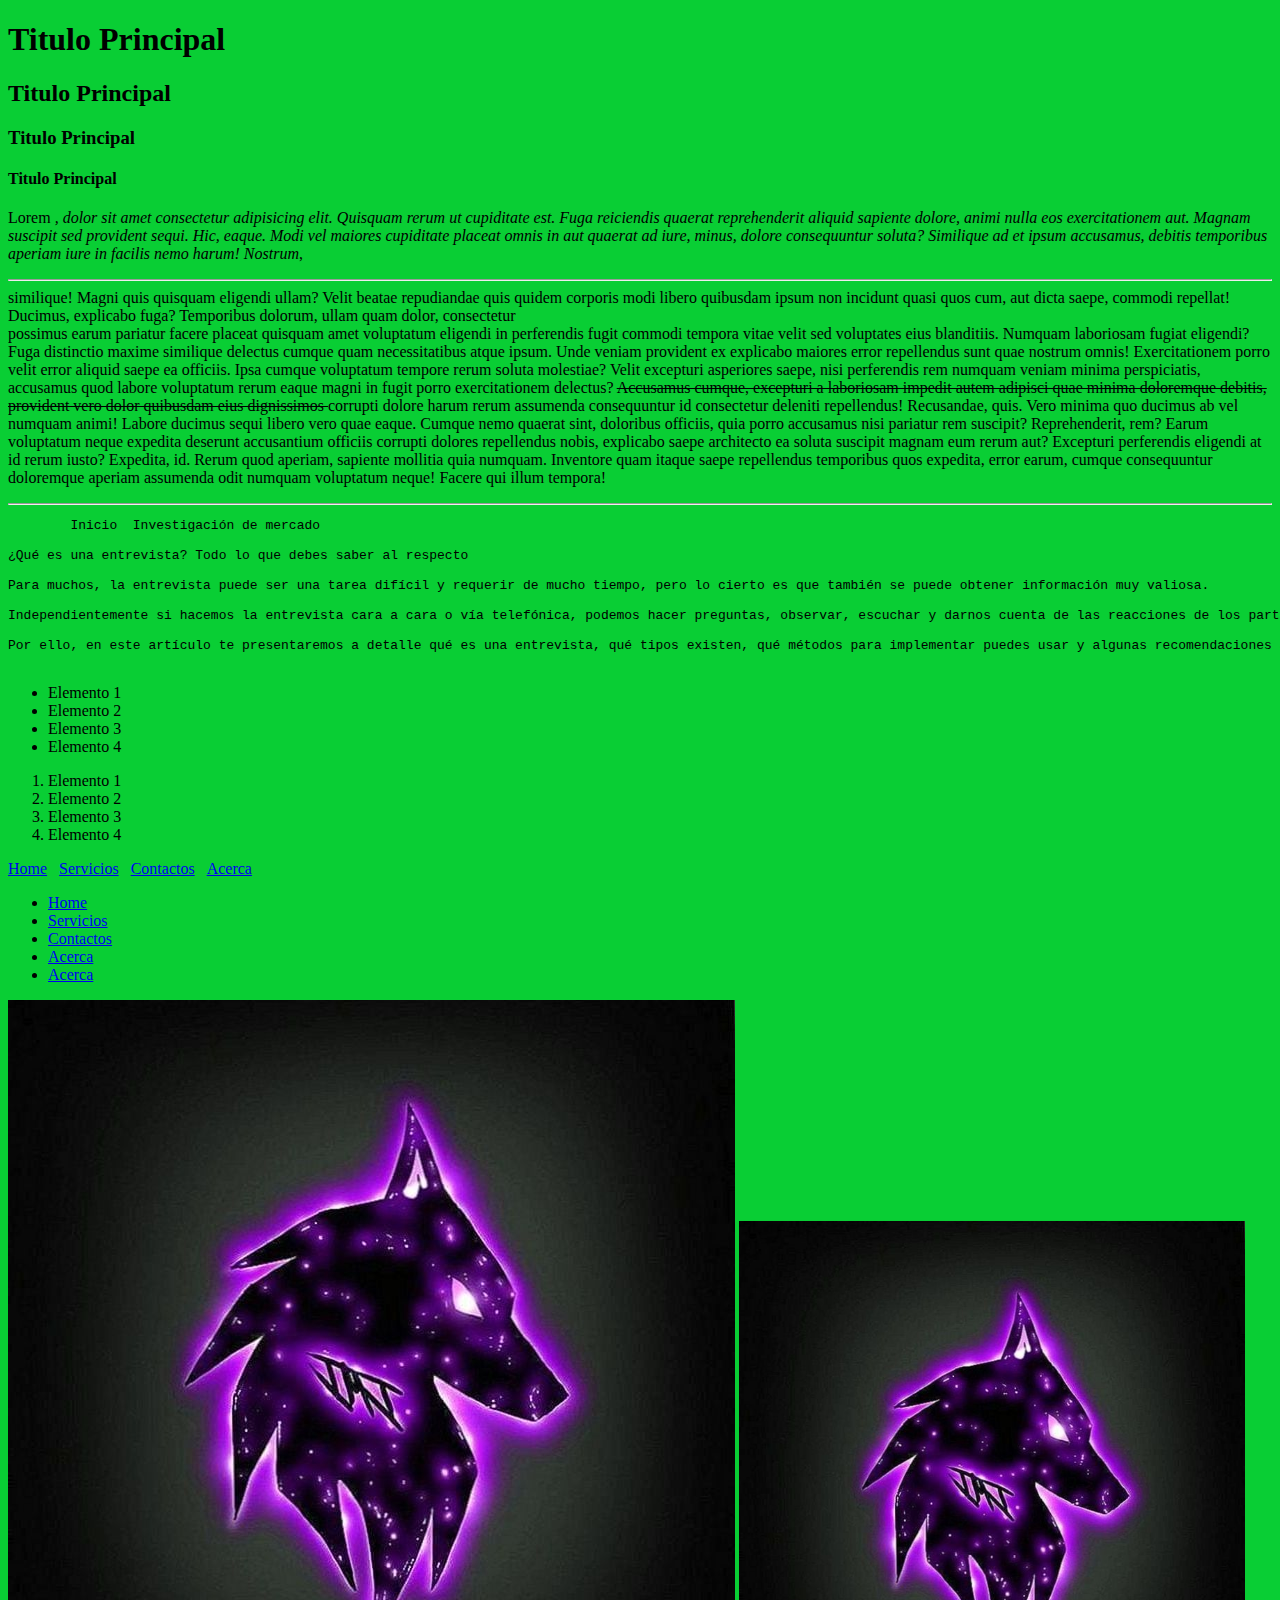
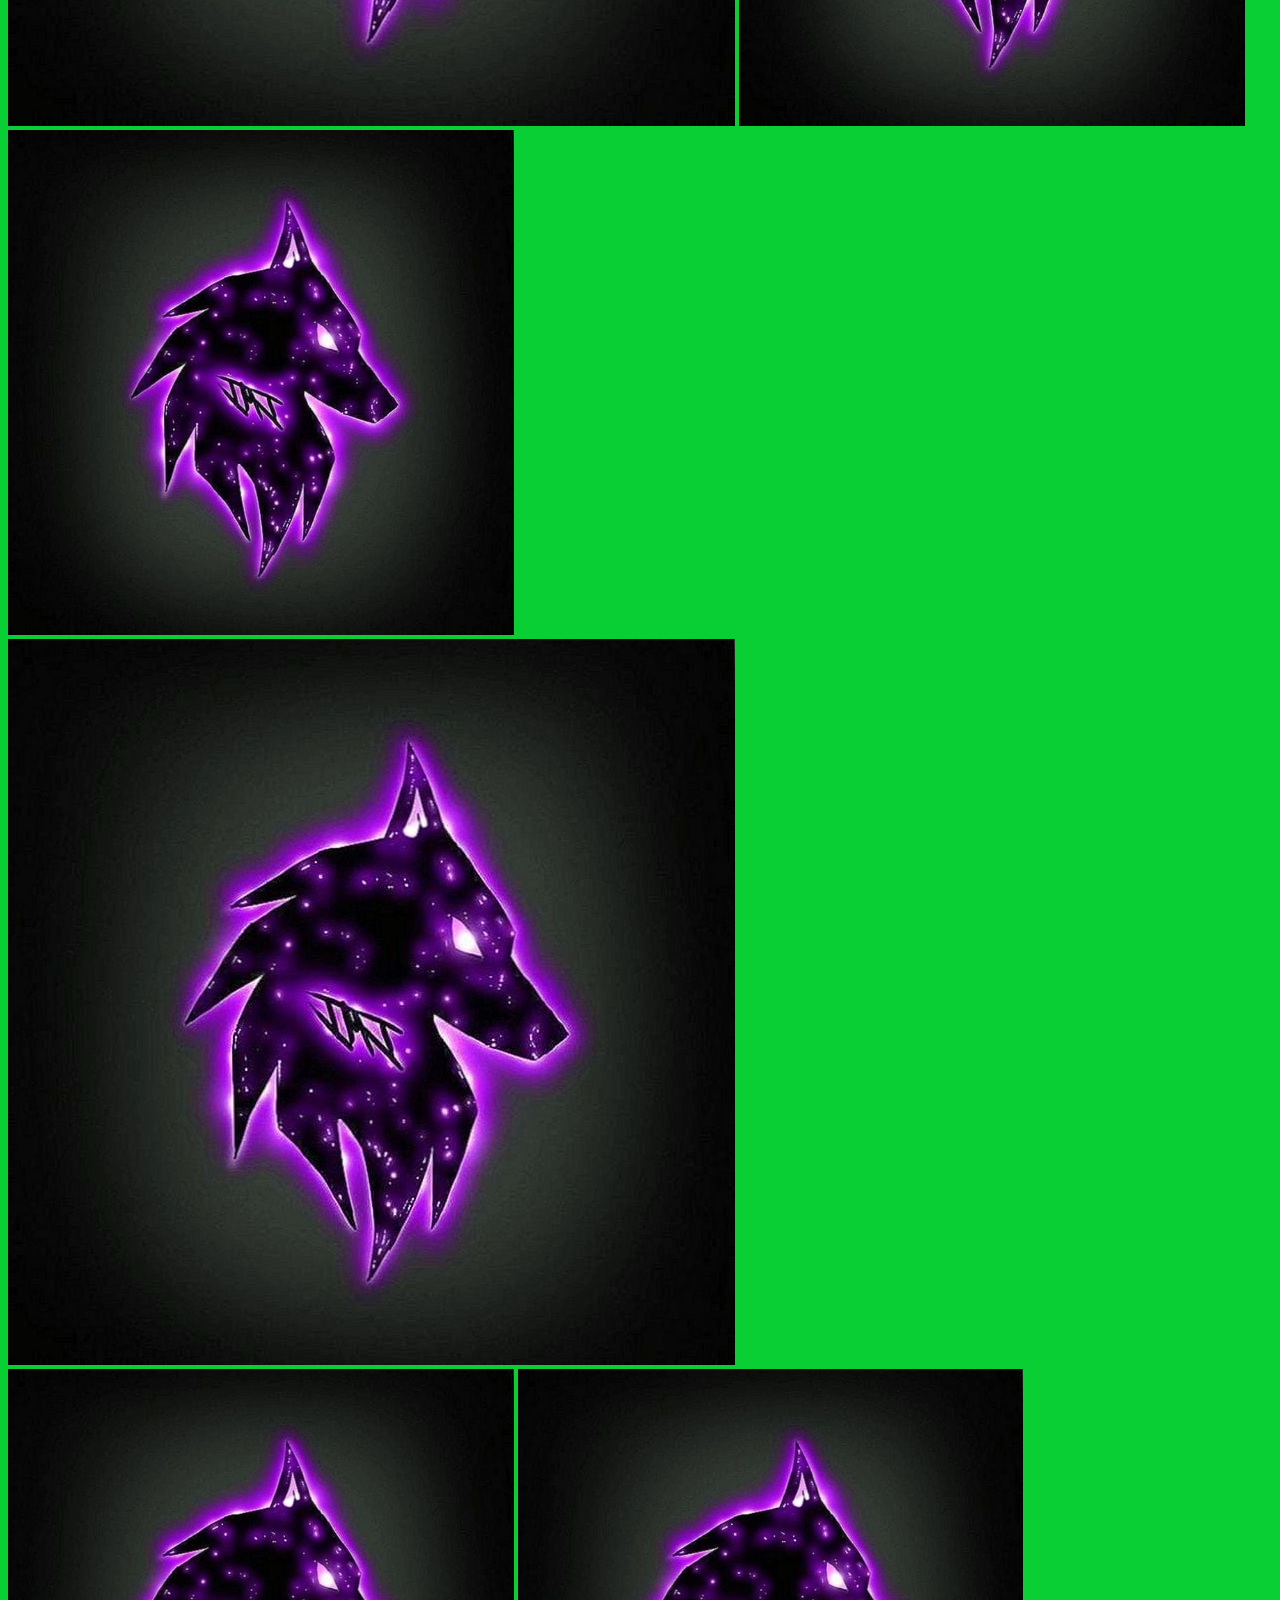
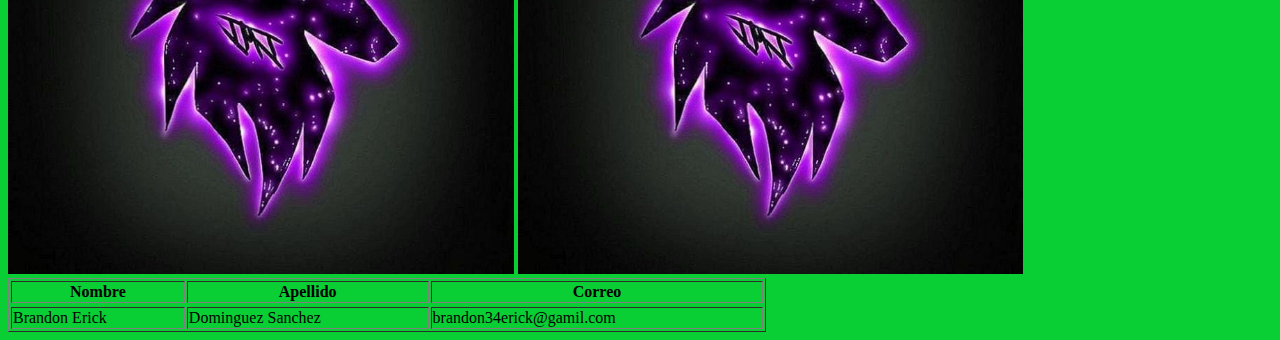
<file: sitioWeb1/index.html>
<!DOCTYPE html>
<html lang="es">
<head>
    <meta charset="UTF-8">
    <meta http-equiv="X-UA-Compatible" content="IE=edge">
    <meta name="viewport" content="width=device-width, initial-scale=1.0">
    <title>SitioWeb1</title>
</head>
<style>
    body{
        background-color: rgb(9, 206, 52);
    }
</style>
<body>
    <h1>Titulo Principal</h1>
    <h2>Titulo Principal</h2>
    <h3>Titulo Principal</h3>
    <h4>Titulo Principal </h4>

   <p>Lorem <em>, dolor sit amet consectetur adipisicing elit. Quisquam rerum ut cupiditate est. Fuga reiciendis quaerat reprehenderit aliquid sapiente dolore, animi nulla eos exercitationem aut. Magnam suscipit sed provident sequi.
   Hic, eaque. Modi vel maiores cupiditate placeat omnis in aut quaerat ad iure, minus, dolore consequuntur soluta? Similique ad et ipsum accusamus, debitis temporibus aperiam iure in facilis nemo harum!
   Nostrum</em>,<hr> similique! Magni quis quisquam eligendi ullam? Velit beatae repudiandae quis quidem corporis modi libero quibusdam ipsum non incidunt quasi quos cum, aut dicta saepe, commodi repellat! Ducimus, explicabo fuga?
   Temporibus dolorum, ullam quam dolor, consectetur </br>possimus earum pariatur facere placeat quisquam amet voluptatum eligendi in perferendis fugit commodi tempora vitae velit sed voluptates eius blanditiis. Numquam laboriosam fugiat eligendi?
   Fuga distinctio maxime similique delectus cumque quam necessitatibus atque ipsum. Unde veniam provident ex explicabo maiores error repellendus sunt quae nostrum omnis! Exercitationem porro velit error aliquid saepe ea officiis.
   Ipsa cumque voluptatum tempore rerum soluta molestiae? Velit excepturi asperiores saepe, nisi perferendis rem numquam veniam minima perspiciatis, accusamus quod labore voluptatum rerum eaque magni in fugit porro exercitationem delectus?
  <strike> Accusamus cumque, excepturi a laboriosam impedit autem adipisci quae minima doloremque debitis, provident vero dolor quibusdam eius dignissimos </strike>corrupti dolore harum rerum assumenda consequuntur id consectetur deleniti repellendus! Recusandae, quis.
   Vero minima quo ducimus ab vel numquam animi! Labore ducimus sequi libero vero quae eaque. Cumque nemo quaerat sint, doloribus officiis, quia porro accusamus nisi pariatur rem suscipit? Reprehenderit, rem?
   Earum voluptatum neque expedita deserunt accusantium officiis corrupti dolores repellendus nobis, explicabo saepe architecto ea soluta suscipit magnam eum rerum aut? Excepturi perferendis eligendi at id rerum iusto? Expedita, id.
   Rerum quod aperiam, sapiente mollitia quia numquam. Inventore quam itaque saepe repellendus temporibus quos expedita, error earum, cumque consequuntur doloremque aperiam assumenda odit numquam voluptatum neque! Facere qui illum tempora!</p>
   <hr>
    <pre>
        Inicio  Investigación de mercado

¿Qué es una entrevista? Todo lo que debes saber al respecto

Para muchos, la entrevista puede ser una tarea difícil y requerir de mucho tiempo, pero lo cierto es que también se puede obtener información muy valiosa. 

Independientemente si hacemos la entrevista cara a cara o vía telefónica, podemos hacer preguntas, observar, escuchar y darnos cuenta de las reacciones de los participantes, ya sea si tienen dudas, están confundidos o están entusiasmados o aburridos al contestarnos.

Por ello, en este artículo te presentaremos a detalle qué es una entrevista, qué tipos existen, qué métodos para implementar puedes usar y algunas recomendaciones adicionales que te ayudarán en tu próximo proceso de recolección de datos o selección de personal.
    </pre>

    <ul>
        <li>Elemento 1</li>
        <li>Elemento 2</li>
        <li>Elemento 3</li>
        <li>Elemento 4</li>
    </ul>
    <!-- Lista Ordenada -->
    <ol>
        <li>Elemento 1</li>
        <li>Elemento 2</li>
        <li>Elemento 3</li>
        <li>Elemento 4</li>
    </ol>
    <a href="#">Home</a>
    &nbsp;&nbsp;<a href="#">Servicios</a>
    &nbsp;&nbsp;<a href="#">Contactos</a>
    &nbsp;&nbsp;<a href="#">Acerca</a>
    <ul>
        <li>
            <a href="#">Home</a>
        </li>
        <li>
            <a href="#">Servicios</a>
        </li>
        <li>
            <a href="#">Contactos</a>
        </li>
        <li>
            <a href="#">Acerca</a>
        </li>
        <li>
            <a href="https://www.google.com">Acerca</a>
        </li>
    </ul>


            <img src="recursos/imagenes/1.jpg">
<img src="recursos/imagenes/1.jpg" width="40%">
<img src="recursos/imagenes/1.jpg" width="40%" height="20%">
<!-- Creacion de Divicion o Capas -->
<div>
    <img src="recursos/imagenes/1.jpg" alt="">
</div>
<span>
    <img src="recursos/imagenes/1.jpg" width="40%">
</span>
</span><img src="recursos/imagenes/1.jpg" width="40%">
<!-- Tablas -->

    <table border="1" width="60%">
        <tr>
            <thead>
                <th>Nombre</th>
                <th>Apellido</th>
                <th>Correo</th>
        </tr>
    </thead>
    <tbody>
        <tr>
            <td>Brandon Erick</td>
            <td>Dominguez Sanchez</td>
            <td>brandon34erick@gamil.com</td>
        </tr>
    </tbody>
    </table>
</body>
</html>
</file>
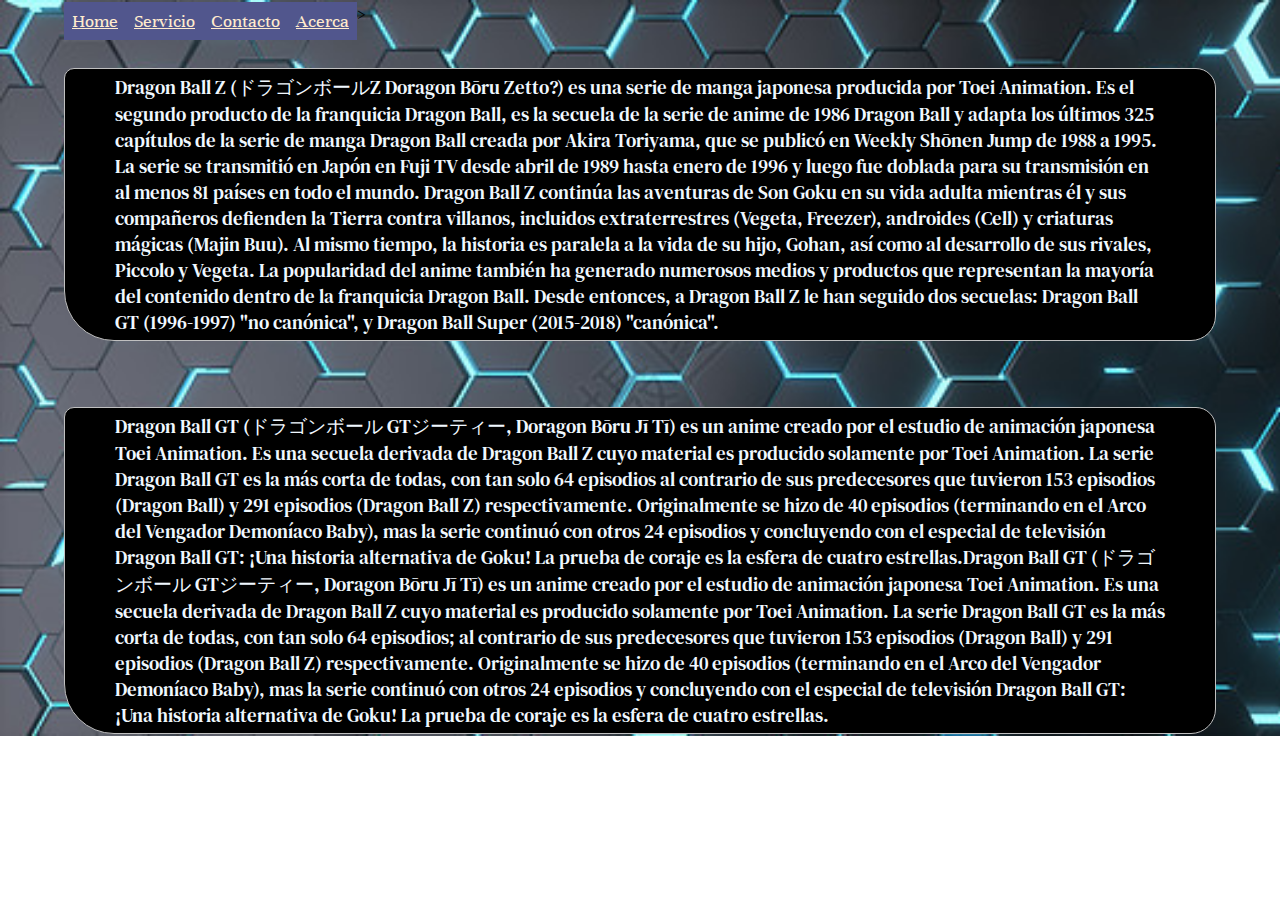
<file: sitioWeb2/index.html>
<!DOCTYPE html>
<html lang="en">
<head>
    <meta charset="UTF-8">
    <meta http-equiv="X-UA-Compatible" content="IE=edge">
    <meta name="viewport" content="width=device-width, initial-scale=1.0">
    <link rel="stylesheet" href="recursos/css/style.css">
    <link rel="preconnect" href="https://fonts.googleapis.com">
<link rel="preconnect" href="https://fonts.gstatic.com" crossorigin>
<link href="https://fonts.googleapis.com/css2?family=Unna:ital@1&display=swap" rel="stylesheet">

<link href="https://fonts.googleapis.com/css2?family=DM+Serif+Text:ital@1&family=Unna:ital@1&family=Zeyada&display=swap" rel="stylesheet">
    <title>Mi SitioWeb</title>
</head>
<body >
<div id="contenedor">
    <nav>
        <ul >
            <li><a href="#">Home</a></li>
            <li><a href="#">Servicio</a></li>
            <li><a href="#">Contacto</a></li>
            <li><a href="#">Acerca</a></li>
        </ul> ><br><br><br>
    </nav>
    <section>
        <article>
            <p class="segundo">Dragon Ball Z (ドラゴンボールZ Doragon Bōru Zetto?) es una serie de manga japonesa producida por Toei Animation. Es el segundo producto de la franquicia Dragon Ball, es la secuela de la serie de anime de 1986 Dragon Ball y adapta los últimos 325 capítulos de la serie de manga Dragon Ball creada por Akira Toriyama, que se publicó en Weekly Shōnen Jump de 1988 a 1995. La serie se transmitió en Japón en Fuji TV desde abril de 1989 hasta enero de 1996 y luego fue doblada para su transmisión en al menos 81 países en todo el mundo.

                Dragon Ball Z continúa las aventuras de Son Goku en su vida adulta mientras él y sus compañeros defienden la Tierra contra villanos, incluidos extraterrestres (Vegeta, Freezer), androides (Cell) y criaturas mágicas (Majin Buu). Al mismo tiempo, la historia es paralela a la vida de su hijo, Gohan, así como al desarrollo de sus rivales, Piccolo y Vegeta.
                
                La popularidad del anime también ha generado numerosos medios y productos que representan la mayoría del contenido dentro de la franquicia Dragon Ball.
                
                Desde entonces, a Dragon Ball Z le han seguido dos secuelas: Dragon Ball GT (1996-1997) "no canónica", y Dragon Ball Super (2015-2018) "canónica".</p>
        </article><br><br><br>
        <article><p class="segundo">
            Dragon Ball GT (ドラゴンボール GTジーティー, Doragon Bōru Jī Tī) es un anime 
            creado por el estudio de animación japonesa Toei Animation. Es una secuela 
            derivada de Dragon Ball Z cuyo material es producido solamente por Toei Animation.
             La serie Dragon Ball GT es la más corta de todas, con tan solo 64 episodios 
             al contrario de sus predecesores que tuvieron 153 episodios (Dragon Ball) y 291 episodios (Dragon Ball Z) respectivamente. Originalmente se hizo de 40 episodios (terminando en el Arco del Vengador Demoníaco Baby), mas la serie continuó con otros 24 episodios y concluyendo con el especial de televisión Dragon Ball GT: ¡Una historia alternativa de Goku! La prueba de coraje es la esfera de cuatro estrellas.Dragon Ball GT (ドラゴンボール GTジーティー, Doragon Bōru Jī Tī) es un anime creado por el estudio de animación japonesa Toei Animation. Es una secuela derivada de Dragon Ball Z cuyo material es producido solamente por Toei Animation. La serie Dragon Ball GT es la más corta de todas, con tan solo 64 episodios; al contrario de sus predecesores que tuvieron 153 episodios (Dragon Ball) y 291 episodios (Dragon Ball Z) respectivamente. Originalmente se hizo de 40 episodios (terminando en el Arco del Vengador Demoníaco Baby), mas la serie continuó con otros 24 episodios y concluyendo con el especial de televisión Dragon Ball GT: ¡Una
             historia alternativa de Goku! La prueba de coraje es la esfera de cuatro estrellas.
        </p></article>
    </section>
    <footer></footer>
</div>
    
</body>
</html>
</file>
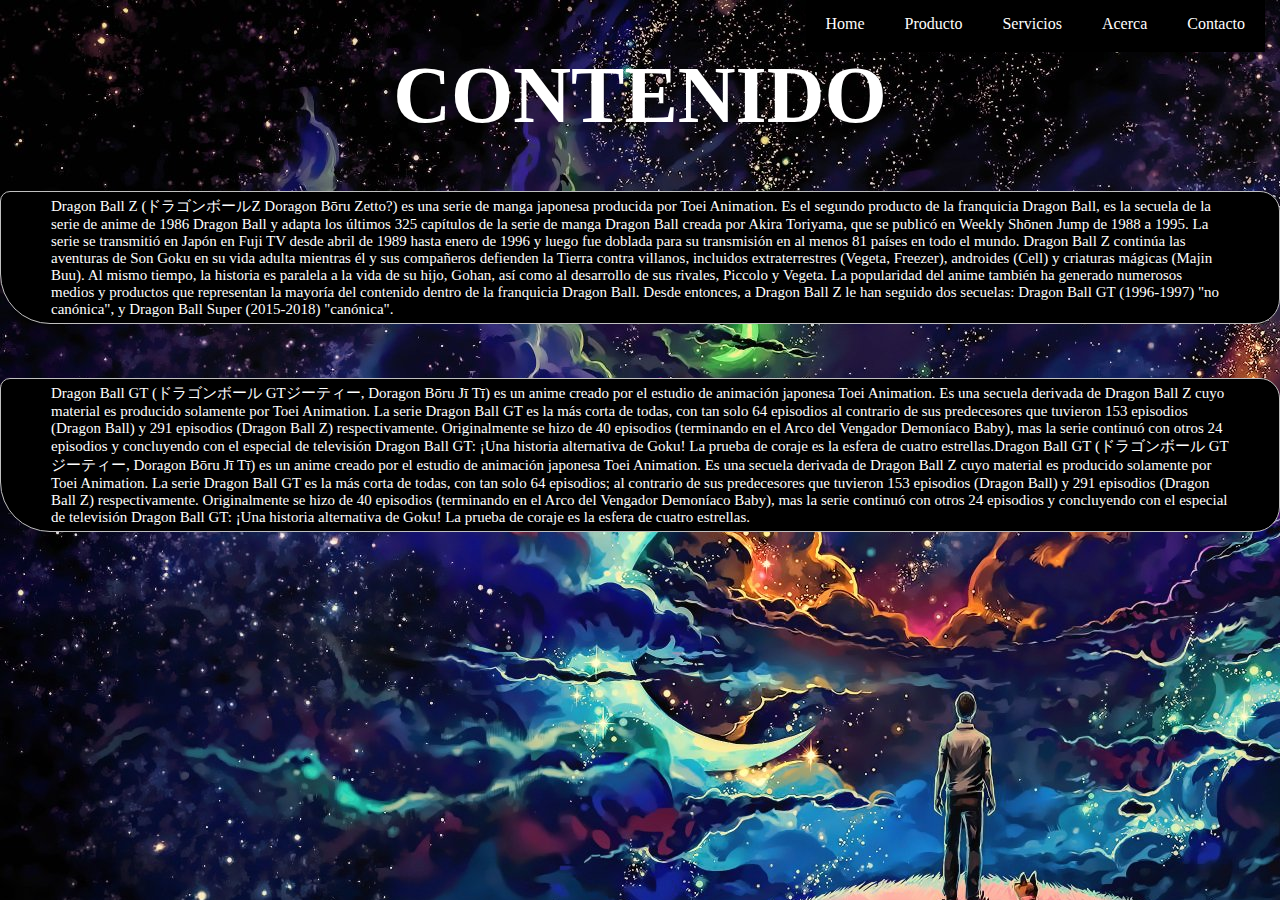
<file: sitioWeb3/index.html>
<!DOCTYPE html>
<html lang="en">
<head>
    <meta charset="UTF-8">
    <meta http-equiv="X-UA-Compatible" content="IE=edge">
    <meta name="viewport" content="width=device-width, initial-scale=1.0">
    <link rel="stylesheet" href="recursos/css/Style.css">
    <title>Document</title>
</head>
<body>
    <div class="der">
		<ul class="menu">
			<li><a href="#">Home</a></li>
            <li><a href="paginas/productos.html">Producto</a></li>
            <li><a href="#">Servicios</a></li>
			<li><a href="#">Acerca</a></li>
			<li><a href="paginas/contactos.html">Contacto</a></li>
			
		</ul>
	</div>
<h2>CONTENIDO</h2>

<section>
    <article>
        <p class="segundo">Dragon Ball Z (ドラゴンボールZ Doragon Bōru Zetto?) es una serie de manga japonesa producida por Toei Animation. Es el segundo producto de la franquicia Dragon Ball, es la secuela de la serie de anime de 1986 Dragon Ball y adapta los últimos 325 capítulos de la serie de manga Dragon Ball creada por Akira Toriyama, que se publicó en Weekly Shōnen Jump de 1988 a 1995. La serie se transmitió en Japón en Fuji TV desde abril de 1989 hasta enero de 1996 y luego fue doblada para su transmisión en al menos 81 países en todo el mundo.

            Dragon Ball Z continúa las aventuras de Son Goku en su vida adulta mientras él y sus compañeros defienden la Tierra contra villanos, incluidos extraterrestres (Vegeta, Freezer), androides (Cell) y criaturas mágicas (Majin Buu). Al mismo tiempo, la historia es paralela a la vida de su hijo, Gohan, así como al desarrollo de sus rivales, Piccolo y Vegeta.
            
            La popularidad del anime también ha generado numerosos medios y productos que representan la mayoría del contenido dentro de la franquicia Dragon Ball.
            
            Desde entonces, a Dragon Ball Z le han seguido dos secuelas: Dragon Ball GT (1996-1997) "no canónica", y Dragon Ball Super (2015-2018) "canónica".</p>
    </article><br><br><br>
    <article><p class="segundo">
        Dragon Ball GT (ドラゴンボール GTジーティー, Doragon Bōru Jī Tī) es un anime 
        creado por el estudio de animación japonesa Toei Animation. Es una secuela 
        derivada de Dragon Ball Z cuyo material es producido solamente por Toei Animation.
         La serie Dragon Ball GT es la más corta de todas, con tan solo 64 episodios 
         al contrario de sus predecesores que tuvieron 153 episodios (Dragon Ball) y 291 episodios (Dragon Ball Z) respectivamente. Originalmente se hizo de 40 episodios (terminando en el Arco del Vengador Demoníaco Baby), mas la serie continuó con otros 24 episodios y concluyendo con el especial de televisión Dragon Ball GT: ¡Una historia alternativa de Goku! La prueba de coraje es la esfera de cuatro estrellas.Dragon Ball GT (ドラゴンボール GTジーティー, Doragon Bōru Jī Tī) es un anime creado por el estudio de animación japonesa Toei Animation. Es una secuela derivada de Dragon Ball Z cuyo material es producido solamente por Toei Animation. La serie Dragon Ball GT es la más corta de todas, con tan solo 64 episodios; al contrario de sus predecesores que tuvieron 153 episodios (Dragon Ball) y 291 episodios (Dragon Ball Z) respectivamente. Originalmente se hizo de 40 episodios (terminando en el Arco del Vengador Demoníaco Baby), mas la serie continuó con otros 24 episodios y concluyendo con el especial de televisión Dragon Ball GT: ¡Una
         historia alternativa de Goku! La prueba de coraje es la esfera de cuatro estrellas.
    </p></article>
</section>
</body>
</html>
</file>
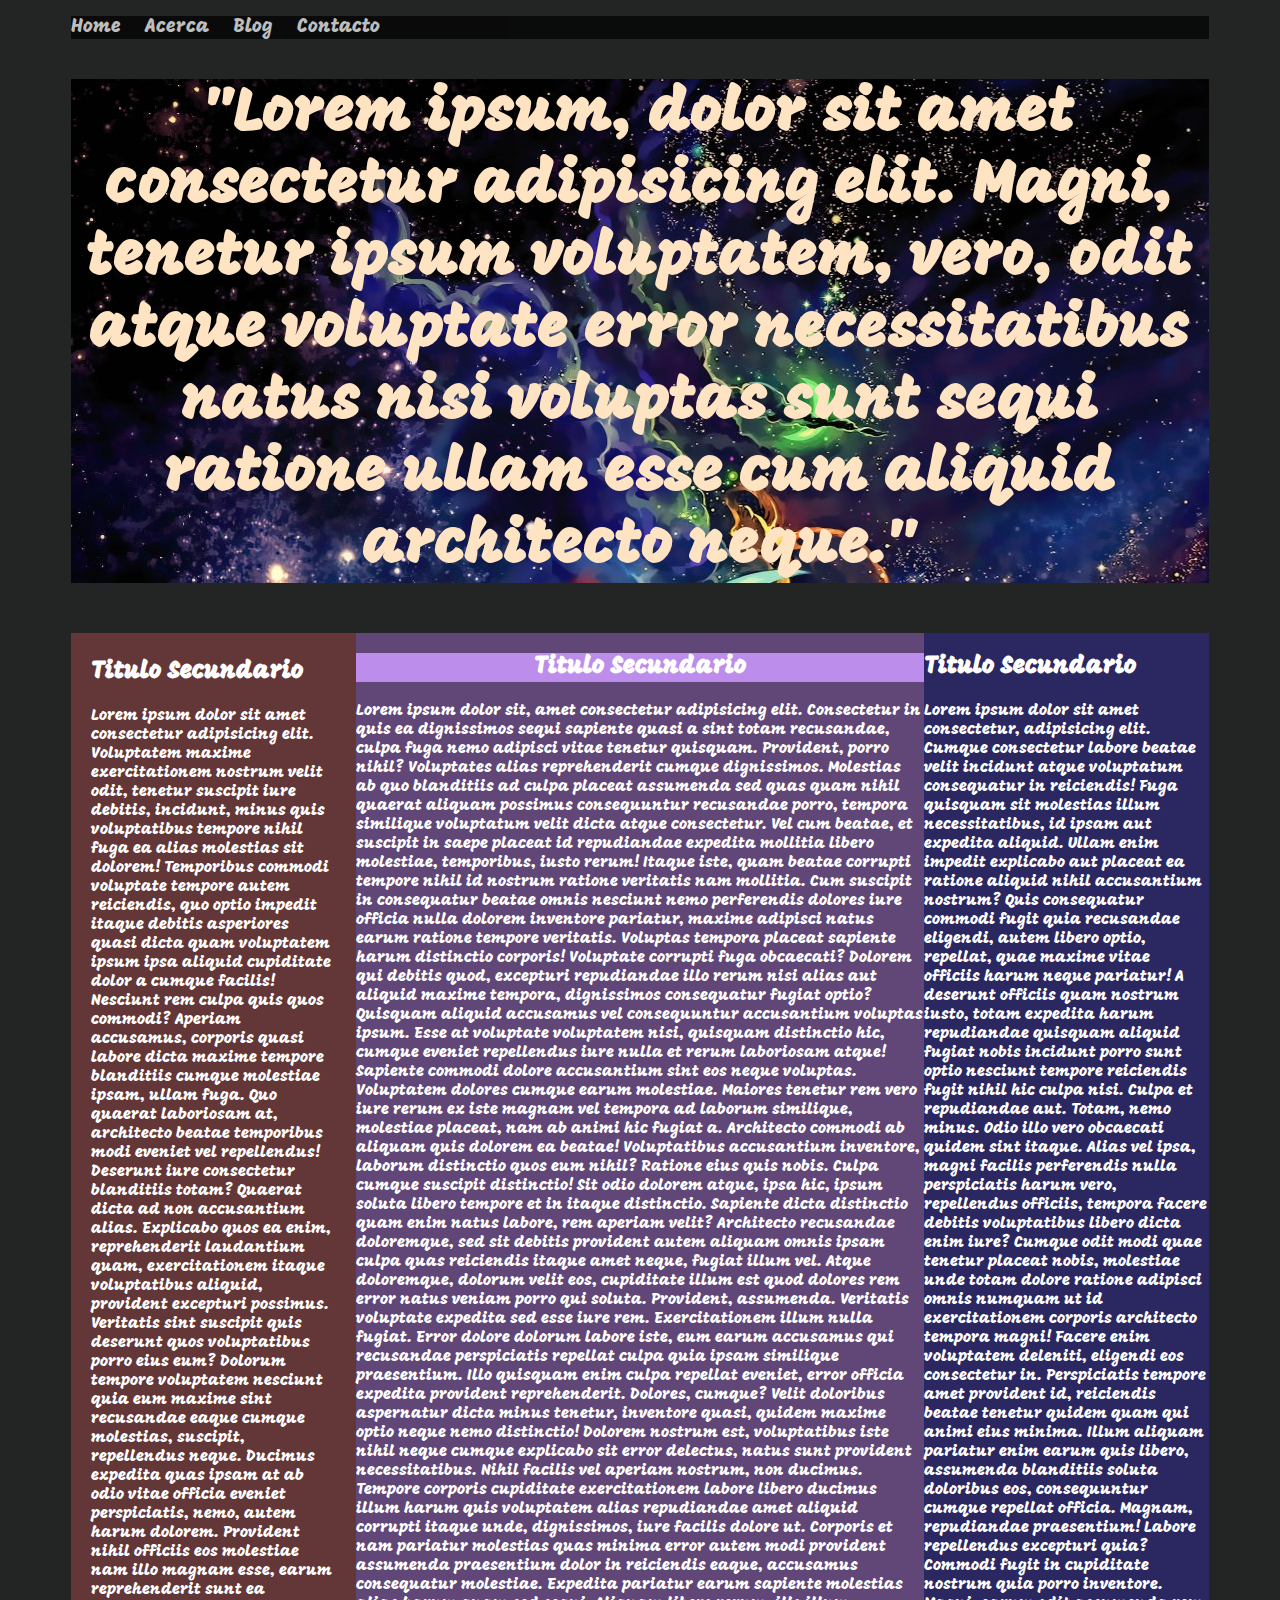
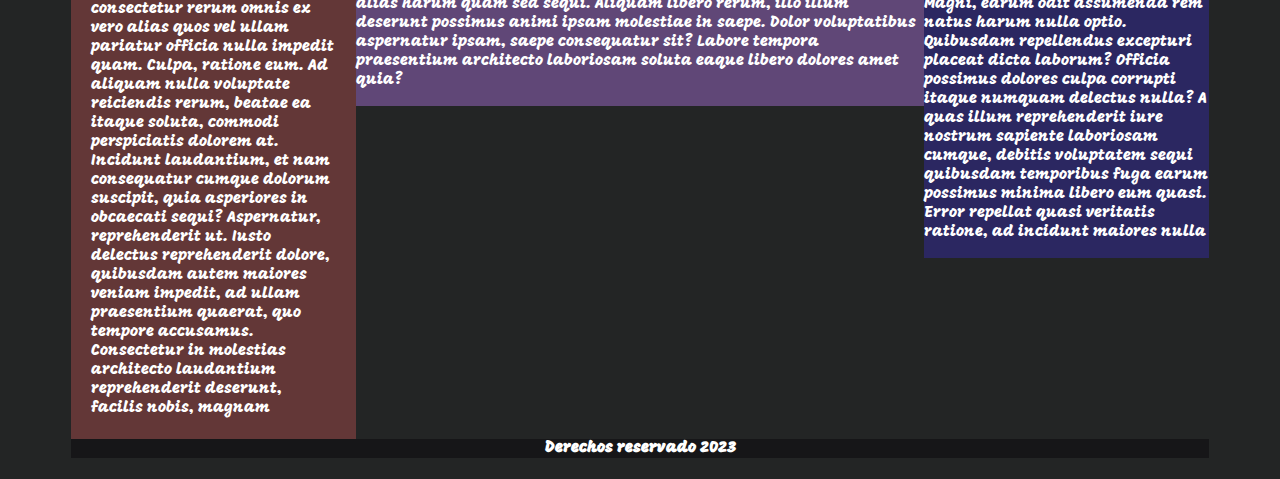
<file: sitioWeb4/index.html>
<!DOCTYPE html>
<html lang="en">
<head>
    <meta charset="UTF-8">
    <meta http-equiv="X-UA-Compatible" content="IE=edge">
    <meta name="viewport" content="width=device-width, initial-scale=1.0">
    <link rel="stylesheet" href="recursos/css/Style.css">
    <link rel="preconnect" href="https://fonts.googleapis.com">
<link rel="preconnect" href="https://fonts.gstatic.com" crossorigin>
<link href="https://fonts.googleapis.com/css2?family=Mogra&display=swap" rel="stylesheet">
    <title>Document</title>
</head>
<body>
    
<div class="contenedor">
    <nav><ul class="menu">
        <li><a href="#">Home</a></li>
        <li><a href="#">Acerca</a></li>
        <li><a href="#">Blog</a></li>
        <li><a href="#">Contacto</a></li> 
    </ul> </nav>
<header><h1>"Lorem ipsum, dolor sit amet consectetur adipisicing elit. Magni, tenetur ipsum voluptatem, vero, odit atque voluptate error necessitatibus natus nisi voluptas sunt sequi ratione ullam esse cum aliquid architecto neque."</h1></header>
<aside id="izquierda">
    <h2>Titulo Secundario</h2>
    <p>Lorem ipsum dolor sit amet consectetur adipisicing elit. Voluptatem maxime exercitationem nostrum velit odit, tenetur suscipit iure debitis, incidunt, minus quis voluptatibus tempore nihil fuga ea alias molestias sit dolorem!
    Temporibus commodi voluptate tempore autem reiciendis, quo optio impedit itaque debitis asperiores quasi dicta quam voluptatem ipsum ipsa aliquid cupiditate dolor a cumque facilis! Nesciunt rem culpa quis quos commodi?
    Aperiam accusamus, corporis quasi labore dicta maxime tempore blanditiis cumque molestiae ipsam, ullam fuga. Quo quaerat laboriosam at, architecto beatae temporibus modi eveniet vel repellendus! Deserunt iure consectetur blanditiis totam?
    Quaerat dicta ad non accusantium alias. Explicabo quos ea enim, reprehenderit laudantium quam, exercitationem itaque voluptatibus aliquid, provident excepturi possimus. Veritatis sint suscipit quis deserunt quos voluptatibus porro eius eum?
    Dolorum tempore voluptatem nesciunt quia eum maxime sint recusandae eaque cumque molestias, suscipit, repellendus neque. Ducimus expedita quas ipsam at ab odio vitae officia eveniet perspiciatis, nemo, autem harum dolorem.
    Provident nihil officiis eos molestiae nam illo magnam esse, earum reprehenderit sunt ea consectetur rerum omnis ex vero alias quos vel ullam pariatur officia nulla impedit quam. Culpa, ratione eum.
    Ad aliquam nulla voluptate reiciendis rerum, beatae ea itaque soluta, commodi perspiciatis dolorem at. Incidunt laudantium, et nam consequatur cumque dolorum suscipit, quia asperiores in obcaecati sequi? Aspernatur, reprehenderit ut.
    Iusto delectus reprehenderit dolore, quibusdam autem maiores veniam impedit, ad ullam praesentium quaerat, quo tempore accusamus. Consectetur in molestias architecto laudantium reprehenderit deserunt, facilis nobis, magnam </p>
</aside>
<main id="principal">
    <h2>Titulo Secundario</h2>
    <p>Lorem ipsum dolor sit, amet consectetur adipisicing elit. Consectetur in quis ea dignissimos sequi sapiente quasi a sint totam recusandae, culpa fuga nemo adipisci vitae tenetur quisquam. Provident, porro nihil?
Voluptates alias reprehenderit cumque dignissimos. Molestias ab quo blanditiis ad culpa placeat assumenda sed quas quam nihil quaerat aliquam possimus consequuntur recusandae porro, tempora similique voluptatum velit dicta atque consectetur.
Vel cum beatae, et suscipit in saepe placeat id repudiandae expedita mollitia libero molestiae, temporibus, iusto rerum! Itaque iste, quam beatae corrupti tempore nihil id nostrum ratione veritatis nam mollitia.
Cum suscipit in consequatur beatae omnis nesciunt nemo perferendis dolores iure officia nulla dolorem inventore pariatur, maxime adipisci natus earum ratione tempore veritatis. Voluptas tempora placeat sapiente harum distinctio corporis!
Voluptate corrupti fuga obcaecati? Dolorem qui debitis quod, excepturi repudiandae illo rerum nisi alias aut aliquid maxime tempora, dignissimos consequatur fugiat optio? Quisquam aliquid accusamus vel consequuntur accusantium voluptas ipsum.
Esse at voluptate voluptatem nisi, quisquam distinctio hic, cumque eveniet repellendus iure nulla et rerum laboriosam atque! Sapiente commodi dolore accusantium sint eos neque voluptas. Voluptatem dolores cumque earum molestiae.
Maiores tenetur rem vero iure rerum ex iste magnam vel tempora ad laborum similique, molestiae placeat, nam ab animi hic fugiat a. Architecto commodi ab aliquam quis dolorem ea beatae!
Voluptatibus accusantium inventore, laborum distinctio quos eum nihil? Ratione eius quis nobis. Culpa cumque suscipit distinctio! Sit odio dolorem atque, ipsa hic, ipsum soluta libero tempore et in itaque distinctio.
Sapiente dicta distinctio quam enim natus labore, rem aperiam velit? Architecto recusandae doloremque, sed sit debitis provident autem aliquam omnis ipsam culpa quas reiciendis itaque amet neque, fugiat illum vel.
Atque doloremque, dolorum velit eos, cupiditate illum est quod dolores rem error natus veniam porro qui soluta. Provident, assumenda. Veritatis voluptate expedita sed esse iure rem. Exercitationem illum nulla fugiat.
Error dolore dolorum labore iste, eum earum accusamus qui recusandae perspiciatis repellat culpa quia ipsam similique praesentium. Illo quisquam enim culpa repellat eveniet, error officia expedita provident reprehenderit. Dolores, cumque?
Velit doloribus aspernatur dicta minus tenetur, inventore quasi, quidem maxime optio neque nemo distinctio! Dolorem nostrum est, voluptatibus iste nihil neque cumque explicabo sit error delectus, natus sunt provident necessitatibus.
Nihil facilis vel aperiam nostrum, non ducimus. Tempore corporis cupiditate exercitationem labore libero ducimus illum harum quis voluptatem alias repudiandae amet aliquid corrupti itaque unde, dignissimos, iure facilis dolore ut.
Corporis et nam pariatur molestias quas minima error autem modi provident assumenda praesentium dolor in reiciendis eaque, accusamus consequatur molestiae. Expedita pariatur earum sapiente molestias alias harum quam sed sequi.
Aliquam libero rerum, illo illum deserunt possimus animi ipsam molestiae in saepe. Dolor voluptatibus aspernatur ipsam, saepe consequatur sit? Labore tempora praesentium architecto laboriosam soluta eaque libero dolores amet quia?</p></main>
<aside id="derecha">
    <h2>Titulo Secundario</h2>
    <p>Lorem ipsum dolor sit amet consectetur, adipisicing elit. Cumque consectetur labore beatae velit incidunt atque voluptatum consequatur in reiciendis! Fuga quisquam sit molestias illum necessitatibus, id ipsam aut expedita aliquid.
Ullam enim impedit explicabo aut placeat ea ratione aliquid nihil accusantium nostrum? Quis consequatur commodi fugit quia recusandae eligendi, autem libero optio, repellat, quae maxime vitae officiis harum neque pariatur!
A deserunt officiis quam nostrum iusto, totam expedita harum repudiandae quisquam aliquid fugiat nobis incidunt porro sunt optio nesciunt tempore reiciendis fugit nihil hic culpa nisi. Culpa et repudiandae aut.
Totam, nemo minus. Odio illo vero obcaecati quidem sint itaque. Alias vel ipsa, magni facilis perferendis nulla perspiciatis harum vero, repellendus officiis, tempora facere debitis voluptatibus libero dicta enim iure?
Cumque odit modi quae tenetur placeat nobis, molestiae unde totam dolore ratione adipisci omnis numquam ut id exercitationem corporis architecto tempora magni! Facere enim voluptatem deleniti, eligendi eos consectetur in.
Perspiciatis tempore amet provident id, reiciendis beatae tenetur quidem quam qui animi eius minima. Illum aliquam pariatur enim earum quis libero, assumenda blanditiis soluta doloribus eos, consequuntur cumque repellat officia.
Magnam, repudiandae praesentium! Labore repellendus excepturi quia? Commodi fugit in cupiditate nostrum quia porro inventore. Magni, earum odit assumenda rem natus harum nulla optio. Quibusdam repellendus excepturi placeat dicta laborum?
Officia possimus dolores culpa corrupti itaque numquam delectus nulla? A quas illum reprehenderit iure nostrum sapiente laboriosam cumque, debitis voluptatem sequi quibusdam temporibus fuga earum possimus minima libero eum quasi.
Error repellat quasi veritatis ratione, ad incidunt maiores nulla </p></aside>

<footer>
    <h4>Derechos reservado 2023</h4>
</footer>
</div>
</body>
</html>
</file>
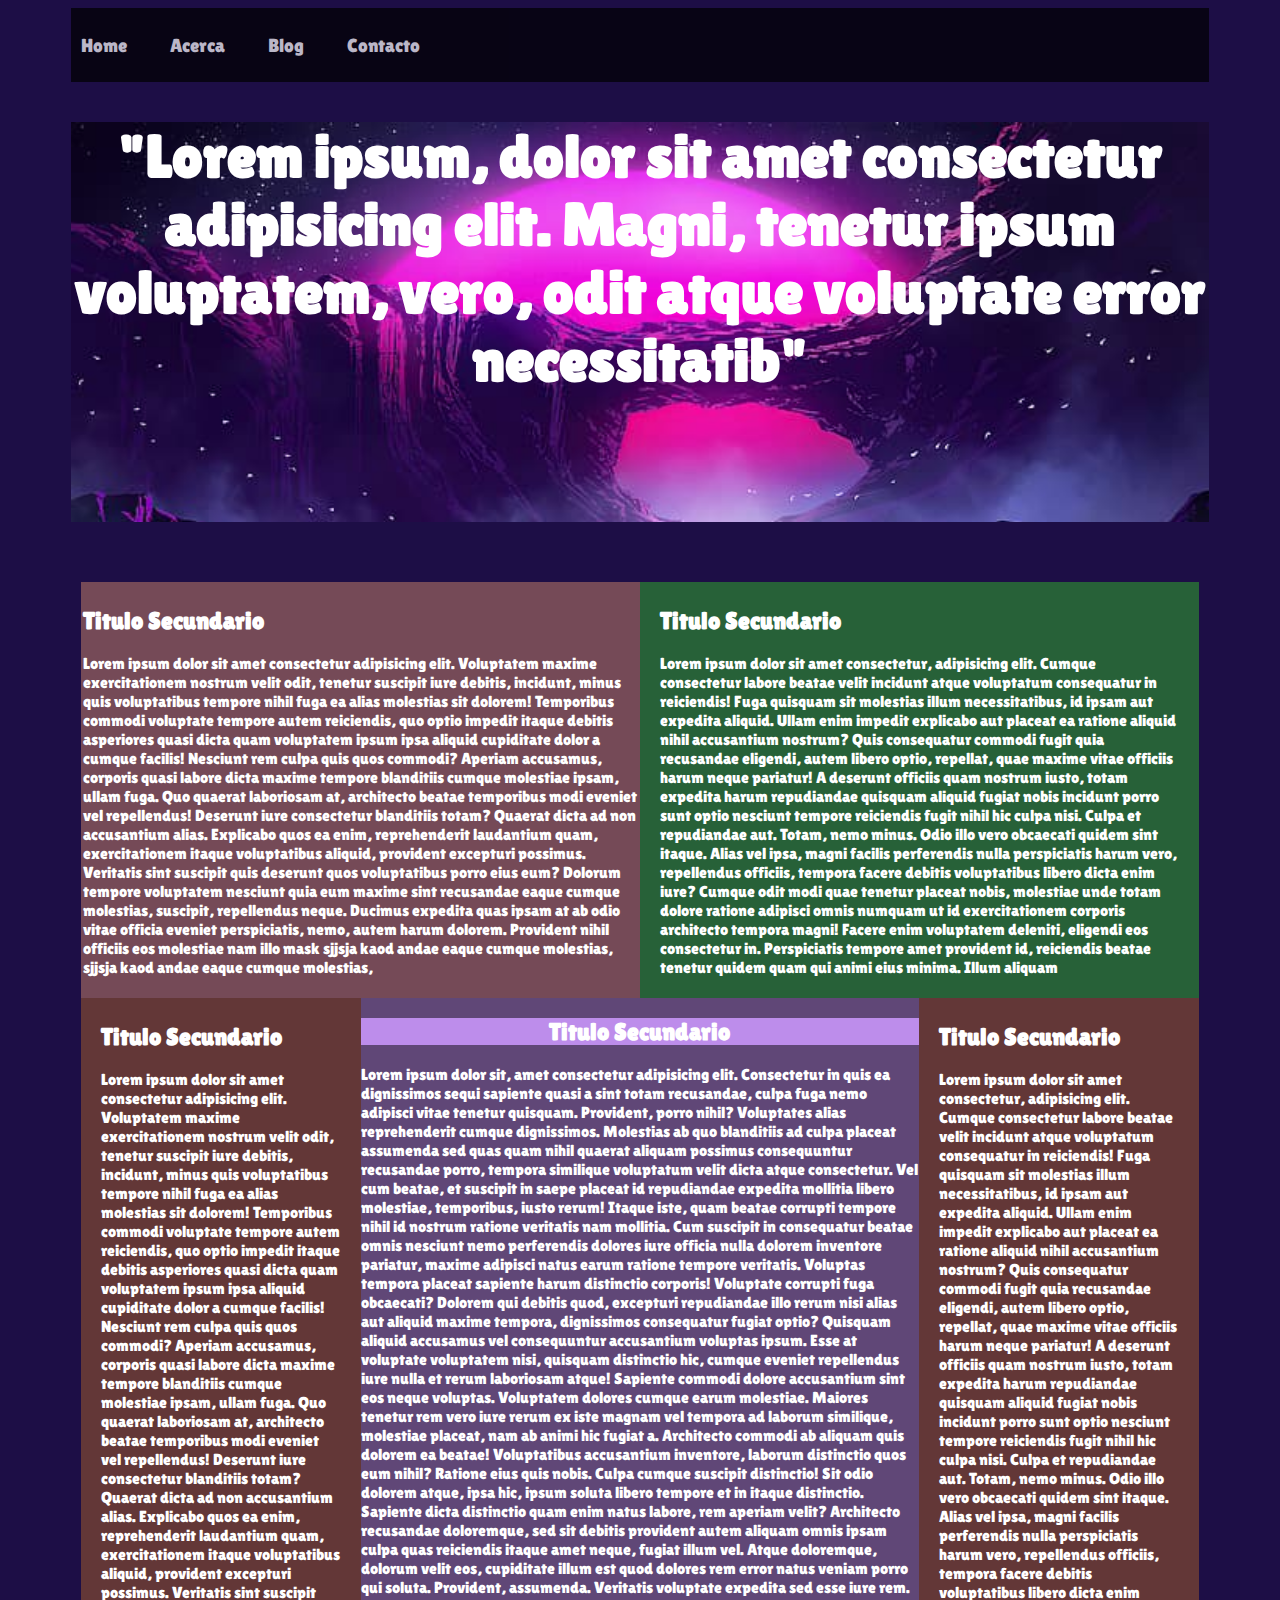
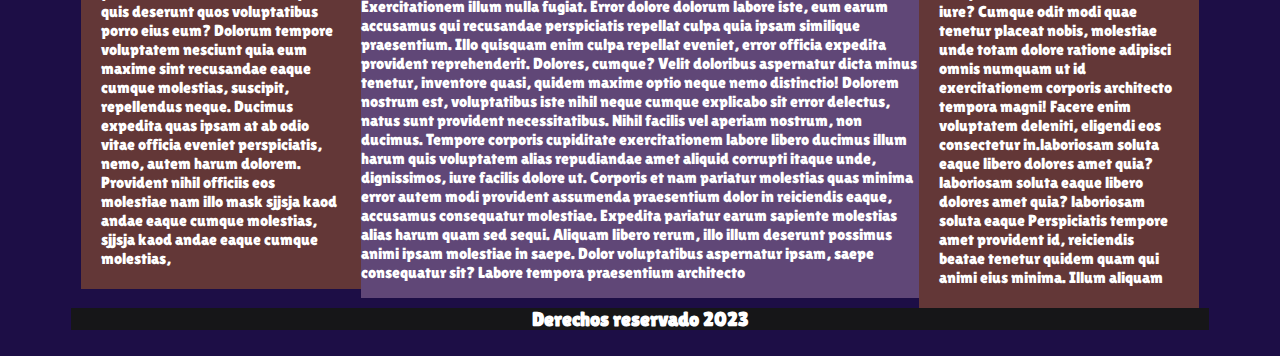
<file: sitioWeb5/index.html>
<!DOCTYPE html>
<html lang="en">
<head>
    <meta charset="UTF-8">
    <meta http-equiv="X-UA-Compatible" content="IE=edge">
    <meta name="viewport" content="width=device-width, initial-scale=1.0">
    <link rel="stylesheet" href="recursos/css/Style.css">
    <link rel="preconnect" href="https://fonts.googleapis.com">
<link rel="preconnect" href="https://fonts.gstatic.com" crossorigin>
<link href="https://fonts.googleapis.com/css2?family=Lilita+One&family=Mogra&display=swap" rel="stylesheet">
    <title>Document</title>
</head>
<body>
    
<div class="contenedor">
    <nav><ul class="menu">
        <li><a href="#">Home</a></li>
        <li><a href="#">Acerca</a></li>
        <li><a href="#">Blog</a></li>
        <li><a href="#">Contacto</a></li> 
    </ul> </nav>
<header><h1>"Lorem ipsum, dolor sit amet consectetur adipisicing elit. Magni, tenetur ipsum voluptatem, vero, odit atque voluptate error necessitatib"</h1></header>

<section class="superior">
<aside id="izquierda">
    <h2>Titulo Secundario</h2>
    <p>Lorem ipsum dolor sit amet consectetur adipisicing elit. Voluptatem maxime exercitationem nostrum velit odit, tenetur suscipit iure debitis, incidunt, minus quis voluptatibus tempore nihil fuga ea alias molestias sit dolorem!
    Temporibus commodi voluptate tempore autem reiciendis, quo optio impedit itaque debitis asperiores quasi dicta quam voluptatem ipsum ipsa aliquid cupiditate dolor a cumque facilis! Nesciunt rem culpa quis quos commodi?
    Aperiam accusamus, corporis quasi labore dicta maxime tempore blanditiis cumque molestiae ipsam, ullam fuga. Quo quaerat laboriosam at, architecto beatae temporibus modi eveniet vel repellendus! Deserunt iure consectetur blanditiis totam?
    Quaerat dicta ad non accusantium alias. Explicabo quos ea enim, reprehenderit laudantium quam, exercitationem itaque voluptatibus aliquid, provident excepturi possimus. Veritatis sint suscipit quis deserunt quos voluptatibus porro eius eum?
    Dolorum tempore voluptatem nesciunt quia eum maxime sint recusandae eaque cumque molestias, suscipit, repellendus neque. Ducimus expedita quas ipsam at ab odio vitae officia eveniet perspiciatis, nemo, autem harum dolorem.
    Provident nihil officiis eos molestiae nam illo mask sjjsja kaod andae eaque cumque molestias, sjjsja kaod andae eaque cumque molestias,    </p>
</aside>
<aside id="derecha">
    <h2>Titulo Secundario</h2>
    <p>Lorem ipsum dolor sit amet consectetur, adipisicing elit. Cumque consectetur labore beatae velit incidunt atque voluptatum consequatur in reiciendis! Fuga quisquam sit molestias illum necessitatibus, id ipsam aut expedita aliquid.
Ullam enim impedit explicabo aut placeat ea ratione aliquid nihil accusantium nostrum? Quis consequatur commodi fugit quia recusandae eligendi, autem libero optio, repellat, quae maxime vitae officiis harum neque pariatur!
A deserunt officiis quam nostrum iusto, totam expedita harum repudiandae quisquam aliquid fugiat nobis incidunt porro sunt optio nesciunt tempore reiciendis fugit nihil hic culpa nisi. Culpa et repudiandae aut.
Totam, nemo minus. Odio illo vero obcaecati quidem sint itaque. Alias vel ipsa, magni facilis perferendis nulla perspiciatis harum vero, repellendus officiis, tempora facere debitis voluptatibus libero dicta enim iure?
Cumque odit modi quae tenetur placeat nobis, molestiae unde totam dolore ratione adipisci omnis numquam ut id exercitationem corporis architecto tempora magni! Facere enim voluptatem deleniti, eligendi eos consectetur in.
Perspiciatis tempore amet provident id, reiciendis beatae tenetur quidem quam qui animi eius minima. Illum aliquam  </p></aside>
</section>  
<section class="abajo">
    <aside id="izq">
        <h2>Titulo Secundario</h2>
        <p>Lorem ipsum dolor sit amet consectetur adipisicing elit. Voluptatem maxime exercitationem nostrum velit odit, tenetur suscipit iure debitis, incidunt, minus quis voluptatibus tempore nihil fuga ea alias molestias sit dolorem!
        Temporibus commodi voluptate tempore autem reiciendis, quo optio impedit itaque debitis asperiores quasi dicta quam voluptatem ipsum ipsa aliquid cupiditate dolor a cumque facilis! Nesciunt rem culpa quis quos commodi?
        Aperiam accusamus, corporis quasi labore dicta maxime tempore blanditiis cumque molestiae ipsam, ullam fuga. Quo quaerat laboriosam at, architecto beatae temporibus modi eveniet vel repellendus! Deserunt iure consectetur blanditiis totam?
        Quaerat dicta ad non accusantium alias. Explicabo quos ea enim, reprehenderit laudantium quam, exercitationem itaque voluptatibus aliquid, provident excepturi possimus. Veritatis sint suscipit quis deserunt quos voluptatibus porro eius eum?
        Dolorum tempore voluptatem nesciunt quia eum maxime sint recusandae eaque cumque molestias, suscipit, repellendus neque. Ducimus expedita quas ipsam at ab odio vitae officia eveniet perspiciatis, nemo, autem harum dolorem.
        Provident nihil officiis eos molestiae nam illo mask sjjsja kaod andae eaque cumque molestias, sjjsja kaod andae eaque cumque molestias,    </p>
    </aside>
    <main id="principal">
        <h2>Titulo Secundario</h2>
        <p>Lorem ipsum dolor sit, amet consectetur adipisicing elit. Consectetur in quis ea dignissimos sequi sapiente quasi a sint totam recusandae, culpa fuga nemo adipisci vitae tenetur quisquam. Provident, porro nihil?
    Voluptates alias reprehenderit cumque dignissimos. Molestias ab quo blanditiis ad culpa placeat assumenda sed quas quam nihil quaerat aliquam possimus consequuntur recusandae porro, tempora similique voluptatum velit dicta atque consectetur.
    Vel cum beatae, et suscipit in saepe placeat id repudiandae expedita mollitia libero molestiae, temporibus, iusto rerum! Itaque iste, quam beatae corrupti tempore nihil id nostrum ratione veritatis nam mollitia.
    Cum suscipit in consequatur beatae omnis nesciunt nemo perferendis dolores iure officia nulla dolorem inventore pariatur, maxime adipisci natus earum ratione tempore veritatis. Voluptas tempora placeat sapiente harum distinctio corporis!
    Voluptate corrupti fuga obcaecati? Dolorem qui debitis quod, excepturi repudiandae illo rerum nisi alias aut aliquid maxime tempora, dignissimos consequatur fugiat optio? Quisquam aliquid accusamus vel consequuntur accusantium voluptas ipsum.
    Esse at voluptate voluptatem nisi, quisquam distinctio hic, cumque eveniet repellendus iure nulla et rerum laboriosam atque! Sapiente commodi dolore accusantium sint eos neque voluptas. Voluptatem dolores cumque earum molestiae.
    Maiores tenetur rem vero iure rerum ex iste magnam vel tempora ad laborum similique, molestiae placeat, nam ab animi hic fugiat a. Architecto commodi ab aliquam quis dolorem ea beatae!
    Voluptatibus accusantium inventore, laborum distinctio quos eum nihil? Ratione eius quis nobis. Culpa cumque suscipit distinctio! Sit odio dolorem atque, ipsa hic, ipsum soluta libero tempore et in itaque distinctio.
    Sapiente dicta distinctio quam enim natus labore, rem aperiam velit? Architecto recusandae doloremque, sed sit debitis provident autem aliquam omnis ipsam culpa quas reiciendis itaque amet neque, fugiat illum vel.
    Atque doloremque, dolorum velit eos, cupiditate illum est quod dolores rem error natus veniam porro qui soluta. Provident, assumenda. Veritatis voluptate expedita sed esse iure rem. Exercitationem illum nulla fugiat.
    Error dolore dolorum labore iste, eum earum accusamus qui recusandae perspiciatis repellat culpa quia ipsam similique praesentium. Illo quisquam enim culpa repellat eveniet, error officia expedita provident reprehenderit. Dolores, cumque?
    Velit doloribus aspernatur dicta minus tenetur, inventore quasi, quidem maxime optio neque nemo distinctio! Dolorem nostrum est, voluptatibus iste nihil neque cumque explicabo sit error delectus, natus sunt provident necessitatibus.
    Nihil facilis vel aperiam nostrum, non ducimus. Tempore corporis cupiditate exercitationem labore libero ducimus illum harum quis voluptatem alias repudiandae amet aliquid corrupti itaque unde, dignissimos, iure facilis dolore ut.
    Corporis et nam pariatur molestias quas minima error autem modi provident assumenda praesentium dolor in reiciendis eaque, accusamus consequatur molestiae. Expedita pariatur earum sapiente molestias alias harum quam sed sequi.
    Aliquam libero rerum, illo illum deserunt possimus animi ipsam molestiae in saepe. Dolor voluptatibus aspernatur ipsam, saepe consequatur sit? Labore tempora praesentium architecto </p></main>   
    <aside id="der">
        <h2>Titulo Secundario</h2>
        <p>Lorem ipsum dolor sit amet consectetur, adipisicing elit. Cumque consectetur labore beatae velit incidunt atque voluptatum consequatur in reiciendis! Fuga quisquam sit molestias illum necessitatibus, id ipsam aut expedita aliquid.
    Ullam enim impedit explicabo aut placeat ea ratione aliquid nihil accusantium nostrum? Quis consequatur commodi fugit quia recusandae eligendi, autem libero optio, repellat, quae maxime vitae officiis harum neque pariatur!
    A deserunt officiis quam nostrum iusto, totam expedita harum repudiandae quisquam aliquid fugiat nobis incidunt porro sunt optio nesciunt tempore reiciendis fugit nihil hic culpa nisi. Culpa et repudiandae aut.
    Totam, nemo minus. Odio illo vero obcaecati quidem sint itaque. Alias vel ipsa, magni facilis perferendis nulla perspiciatis harum vero, repellendus officiis, tempora facere debitis voluptatibus libero dicta enim iure?
    Cumque odit modi quae tenetur placeat nobis, molestiae unde totam dolore ratione adipisci omnis numquam ut id exercitationem corporis architecto tempora magni! Facere enim voluptatem deleniti, eligendi eos consectetur in.laboriosam soluta eaque libero dolores amet quia?laboriosam soluta eaque libero dolores amet quia?
    laboriosam soluta eaque
    Perspiciatis tempore amet provident id, reiciendis beatae tenetur quidem quam qui animi eius minima. Illum aliquam  </p></aside>
</section>
<footer>
    <h4>Derechos reservado 2023</h4>
</footer>
</div>
</body>
</html>
</file>
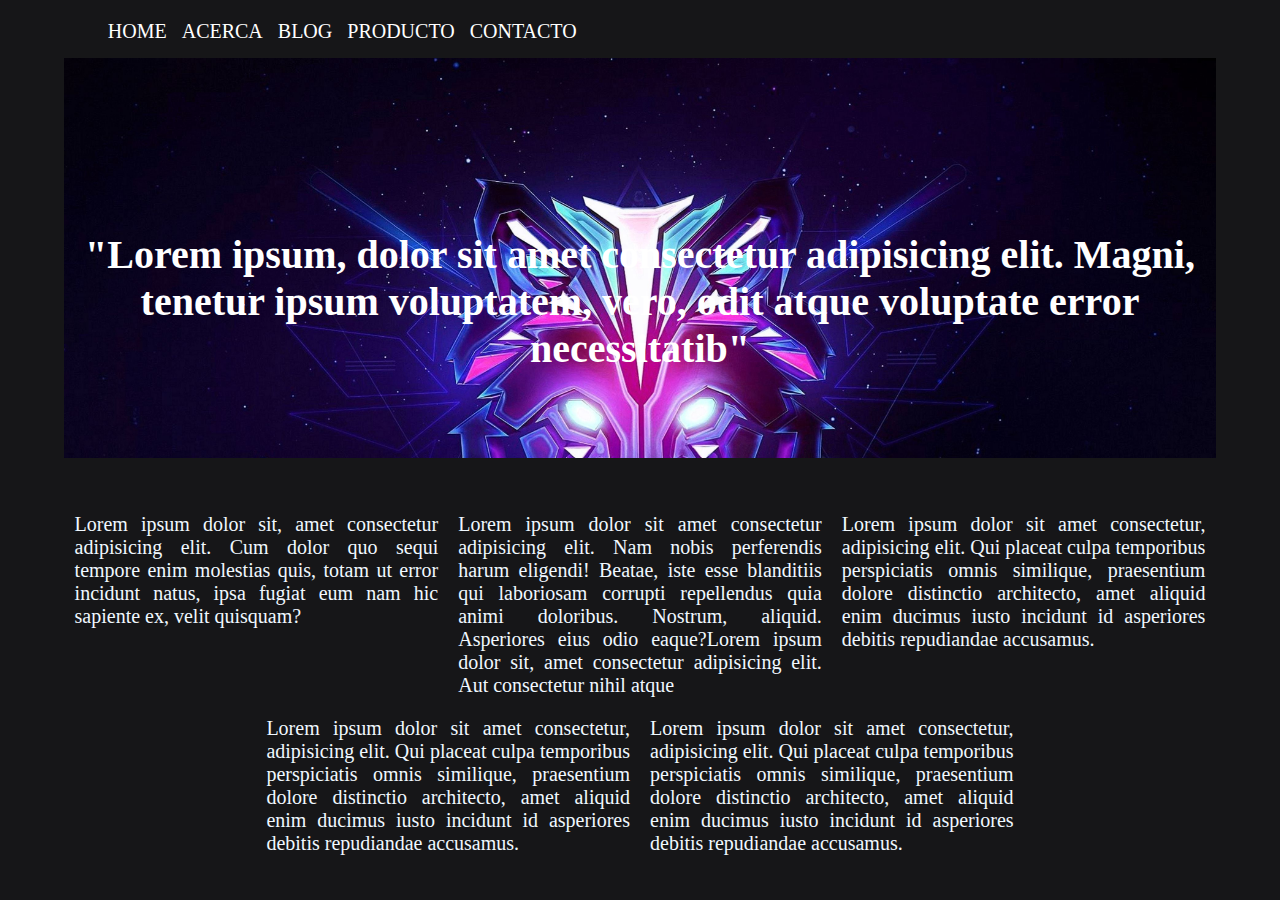
<file: sitioWeb6/index.html>
<!DOCTYPE html>
<html lang="en">
<head>
    <meta charset="UTF-8">
    <meta http-equiv="X-UA-Compatible" content="IE=edge">
    <meta name="viewport" content="width=device-width, initial-scale=1.0">
    <link rel="stylesheet" href="recursos/css/Style.css">
    <title>sitioWeb6</title>
</head>
<body>
    <nav class="contenedor">
            <article class="menu">
            <ul>
                <li><a href="">HOME</a></li>
                <li><a href="">ACERCA</a></li>
                <li><a href="">BLOG</a></li>
                <li><a href="">PRODUCTO</a></li>
                <li><a href="">CONTACTO</a></li>
            </ul>
            </article>
            <header><h1>"Lorem ipsum, dolor sit amet consectetur adipisicing elit. Magni, tenetur ipsum voluptatem, vero, odit atque voluptate error necessitatib"</h1></header>
        
    </nav>
<!-- NOTA PARA AGREAR CON LA MISMA CLASE article.iten*3 -->
    <section class="contenedor">
        
        <article class="item">
            Lorem ipsum dolor sit, amet consectetur adipisicing elit. Cum dolor quo sequi tempore enim molestias quis, totam ut error incidunt natus, ipsa fugiat eum nam hic sapiente ex, velit quisquam?</article>
        <article class="item">
           
            Lorem ipsum dolor sit amet consectetur adipisicing elit. Nam nobis perferendis harum eligendi! Beatae, iste esse blanditiis qui laboriosam corrupti repellendus quia animi doloribus. Nostrum, aliquid. Asperiores eius odio eaque?Lorem ipsum dolor sit, amet consectetur adipisicing elit. Aut consectetur nihil atque 
        </article>
        
        <article class="item">
           
            Lorem ipsum dolor sit amet consectetur, adipisicing elit. Qui placeat culpa temporibus perspiciatis omnis similique, praesentium dolore distinctio architecto, amet aliquid enim ducimus iusto incidunt id asperiores debitis repudiandae accusamus.</article>
        <article class="item">
            
            Lorem ipsum dolor sit amet consectetur, adipisicing elit. Qui placeat culpa temporibus perspiciatis omnis similique, praesentium dolore distinctio architecto, amet aliquid enim ducimus iusto incidunt id asperiores debitis repudiandae accusamus.</article>
            <article class="item">
            
                Lorem ipsum dolor sit amet consectetur, adipisicing elit. Qui placeat culpa temporibus perspiciatis omnis similique, praesentium dolore distinctio architecto, amet aliquid enim ducimus iusto incidunt id asperiores debitis repudiandae accusamus.</article>
                
            
    </section>
   
    
</body>
</html>
</file>
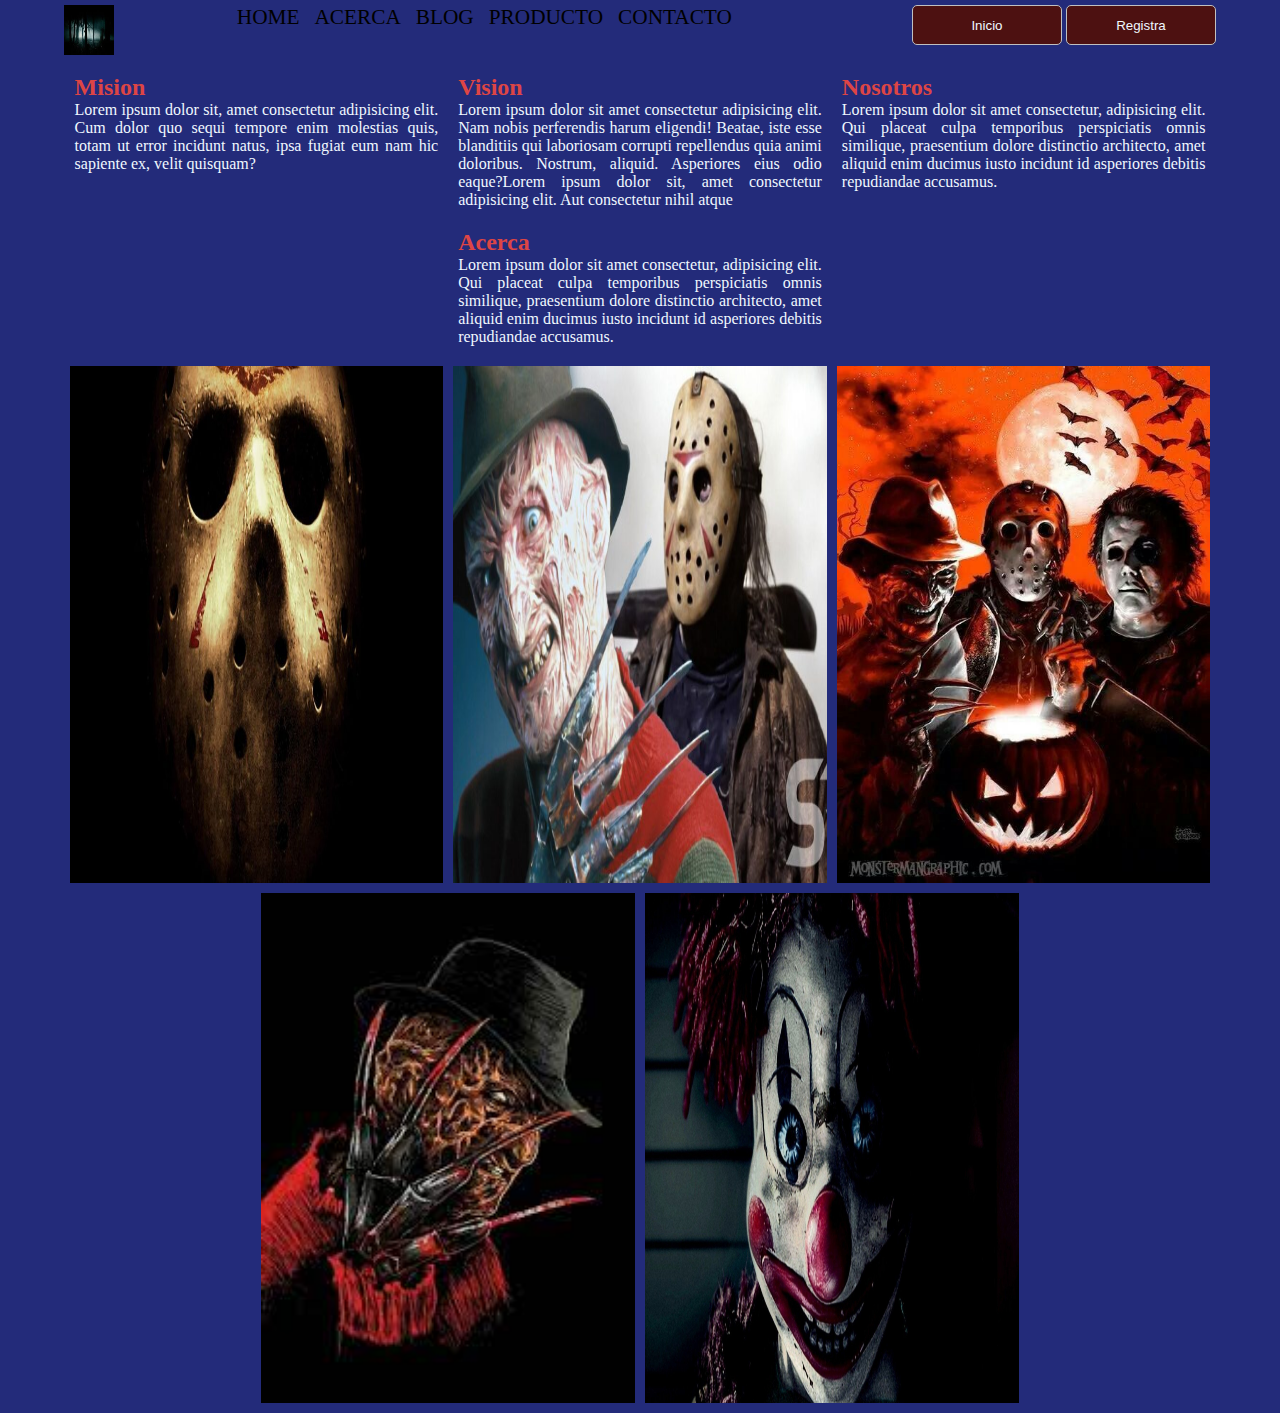
<file: sitioWeb7/index.html>
<!DOCTYPE html>
<html lang="en">
<head>
    <meta charset="UTF-8">
    <meta http-equiv="X-UA-Compatible" content="IE=edge">
    <meta name="viewport" content="width=device-width, initial-scale=1.0">
    <link rel="stylesheet" href="recursos/css/Style.css">
    <title>sitioWeb7</title>
</head>
<body>
    <nav class="contenedor">
         <article class="logoTipo">
            <img src="recursos/imagenes/logo.jpg" >
         </article>
            <article class="menu">
            <ul>
                <li><a href="">HOME</a></li>
                <li><a href="">ACERCA</a></li>
                <li><a href="">BLOG</a></li>
                <li><a href="">PRODUCTO</a></li>
                <li><a href="">CONTACTO</a></li>
            </ul>
            </article>
            <article class="botones">
                <button id="inicio" class="caja" name="inicio">Inicio</button> &nbsp;
                <button id="registra" class="caja" name="registra">Registra</button>
            </article>
        
    </nav>
<!-- NOTA PARA AGREAR CON LA MISMA CLASE article.iten*3 -->
    <section class="contenedor">
        
        <article class="item">
            <h2>Mision</h2> 
            Lorem ipsum dolor sit, amet consectetur adipisicing elit. Cum dolor quo sequi tempore enim molestias quis, totam ut error incidunt natus, ipsa fugiat eum nam hic sapiente ex, velit quisquam?</article>
        <article class="item">
            <h2>Vision</h2> 
            Lorem ipsum dolor sit amet consectetur adipisicing elit. Nam nobis perferendis harum eligendi! Beatae, iste esse blanditiis qui laboriosam corrupti repellendus quia animi doloribus. Nostrum, aliquid. Asperiores eius odio eaque?Lorem ipsum dolor sit, amet consectetur adipisicing elit. Aut consectetur nihil atque 
        </article>
        
        <article class="item">
            <h2>Nosotros</h2> 
            Lorem ipsum dolor sit amet consectetur, adipisicing elit. Qui placeat culpa temporibus perspiciatis omnis similique, praesentium dolore distinctio architecto, amet aliquid enim ducimus iusto incidunt id asperiores debitis repudiandae accusamus.</article>
        <article class="item">
            <h2>Acerca</h2> 
            Lorem ipsum dolor sit amet consectetur, adipisicing elit. Qui placeat culpa temporibus perspiciatis omnis similique, praesentium dolore distinctio architecto, amet aliquid enim ducimus iusto incidunt id asperiores debitis repudiandae accusamus.</article>
    </section>
    <section class="contenedor">
        <article class="producto">
            <img src="recursos/imagenes/1.jpg" alt="">
        </article>
        <article class="producto">
            <img src="recursos/imagenes/2.jpg" alt="">
        </article>
        <article class="producto">
            <img src="recursos/imagenes/3.jpg" alt="">
        </article>
        <article class="producto">
            <img src="recursos/imagenes/4.jpg" alt="">
        </article>
        <article class="producto">
            <img src="recursos/imagenes/5.jpg" alt="">
        </article>
    </section>
    
</body>
</html>
</file>
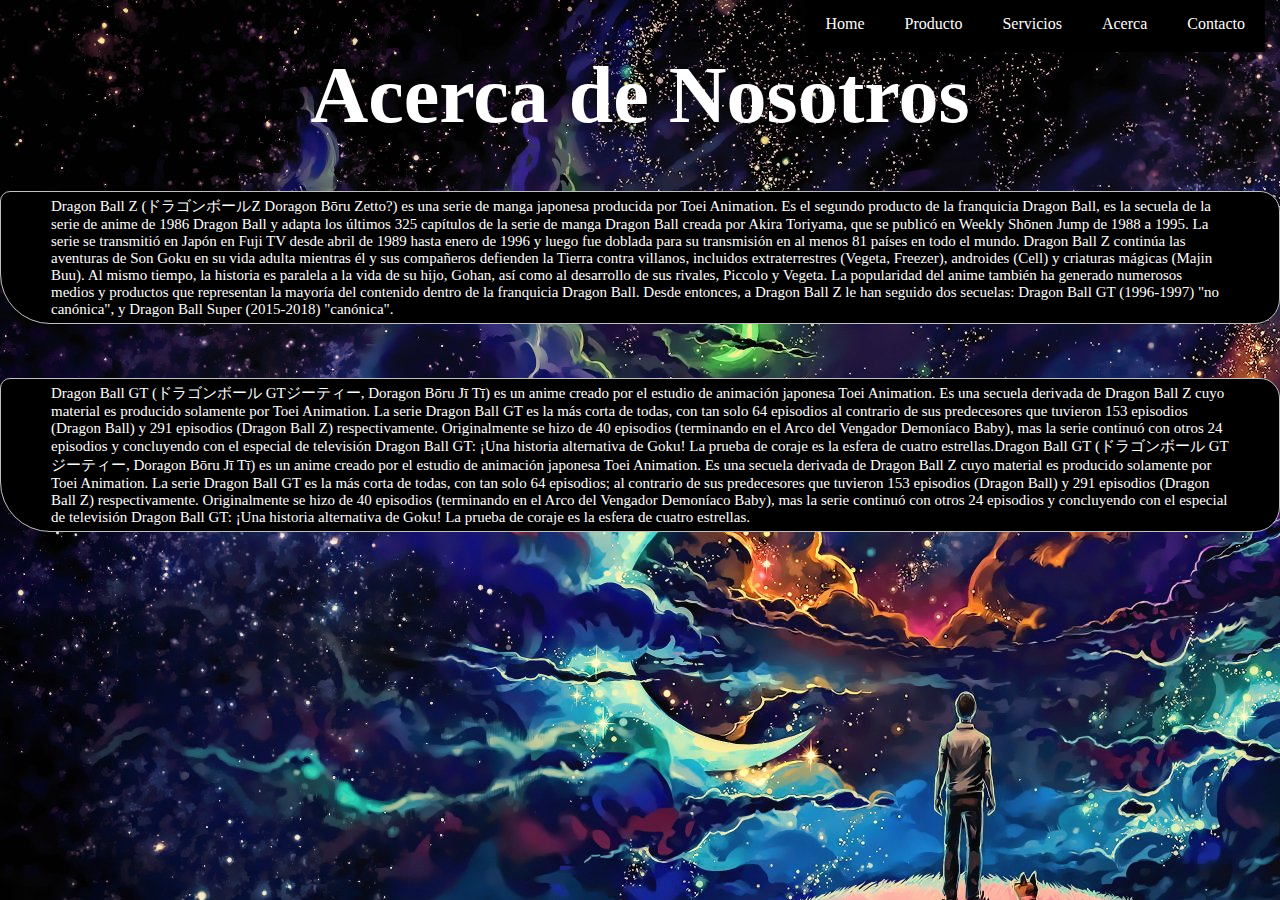
<file: sitioWeb3/paginas/acerca.html>
<!DOCTYPE html>
<html lang="en">
<head>
    <meta charset="UTF-8">
    <meta http-equiv="X-UA-Compatible" content="IE=edge">
    <meta name="viewport" content="width=device-width, initial-scale=1.0">
    <link rel="stylesheet" href="../recursos/css/Style.css">
    <title>Document</title>
</head>
<body>
    <div class="der">
		<ul class="menu">
			<li><a href="../index.html">Home</a></li>
            <li><a href="productos.html">Producto</a></li>
            <li><a href="servicio.html">Servicios</a></li>
			<li><a href="#">Acerca</a></li>
			<li><a href="contactos.html">Contacto</a></li>
			
		</ul>
	</div>
<h2>Acerca de Nosotros</h2>

<section>
    <article>
        <p class="segundo">Dragon Ball Z (ドラゴンボールZ Doragon Bōru Zetto?) es una serie de manga japonesa producida por Toei Animation. Es el segundo producto de la franquicia Dragon Ball, es la secuela de la serie de anime de 1986 Dragon Ball y adapta los últimos 325 capítulos de la serie de manga Dragon Ball creada por Akira Toriyama, que se publicó en Weekly Shōnen Jump de 1988 a 1995. La serie se transmitió en Japón en Fuji TV desde abril de 1989 hasta enero de 1996 y luego fue doblada para su transmisión en al menos 81 países en todo el mundo.

            Dragon Ball Z continúa las aventuras de Son Goku en su vida adulta mientras él y sus compañeros defienden la Tierra contra villanos, incluidos extraterrestres (Vegeta, Freezer), androides (Cell) y criaturas mágicas (Majin Buu). Al mismo tiempo, la historia es paralela a la vida de su hijo, Gohan, así como al desarrollo de sus rivales, Piccolo y Vegeta.
            
            La popularidad del anime también ha generado numerosos medios y productos que representan la mayoría del contenido dentro de la franquicia Dragon Ball.
            
            Desde entonces, a Dragon Ball Z le han seguido dos secuelas: Dragon Ball GT (1996-1997) "no canónica", y Dragon Ball Super (2015-2018) "canónica".</p>
    </article><br><br><br>
    <article><p class="segundo">
        Dragon Ball GT (ドラゴンボール GTジーティー, Doragon Bōru Jī Tī) es un anime 
        creado por el estudio de animación japonesa Toei Animation. Es una secuela 
        derivada de Dragon Ball Z cuyo material es producido solamente por Toei Animation.
         La serie Dragon Ball GT es la más corta de todas, con tan solo 64 episodios 
         al contrario de sus predecesores que tuvieron 153 episodios (Dragon Ball) y 291 episodios (Dragon Ball Z) respectivamente. Originalmente se hizo de 40 episodios (terminando en el Arco del Vengador Demoníaco Baby), mas la serie continuó con otros 24 episodios y concluyendo con el especial de televisión Dragon Ball GT: ¡Una historia alternativa de Goku! La prueba de coraje es la esfera de cuatro estrellas.Dragon Ball GT (ドラゴンボール GTジーティー, Doragon Bōru Jī Tī) es un anime creado por el estudio de animación japonesa Toei Animation. Es una secuela derivada de Dragon Ball Z cuyo material es producido solamente por Toei Animation. La serie Dragon Ball GT es la más corta de todas, con tan solo 64 episodios; al contrario de sus predecesores que tuvieron 153 episodios (Dragon Ball) y 291 episodios (Dragon Ball Z) respectivamente. Originalmente se hizo de 40 episodios (terminando en el Arco del Vengador Demoníaco Baby), mas la serie continuó con otros 24 episodios y concluyendo con el especial de televisión Dragon Ball GT: ¡Una
         historia alternativa de Goku! La prueba de coraje es la esfera de cuatro estrellas.
    </p></article>
</section>
</body>
</html>
</file>
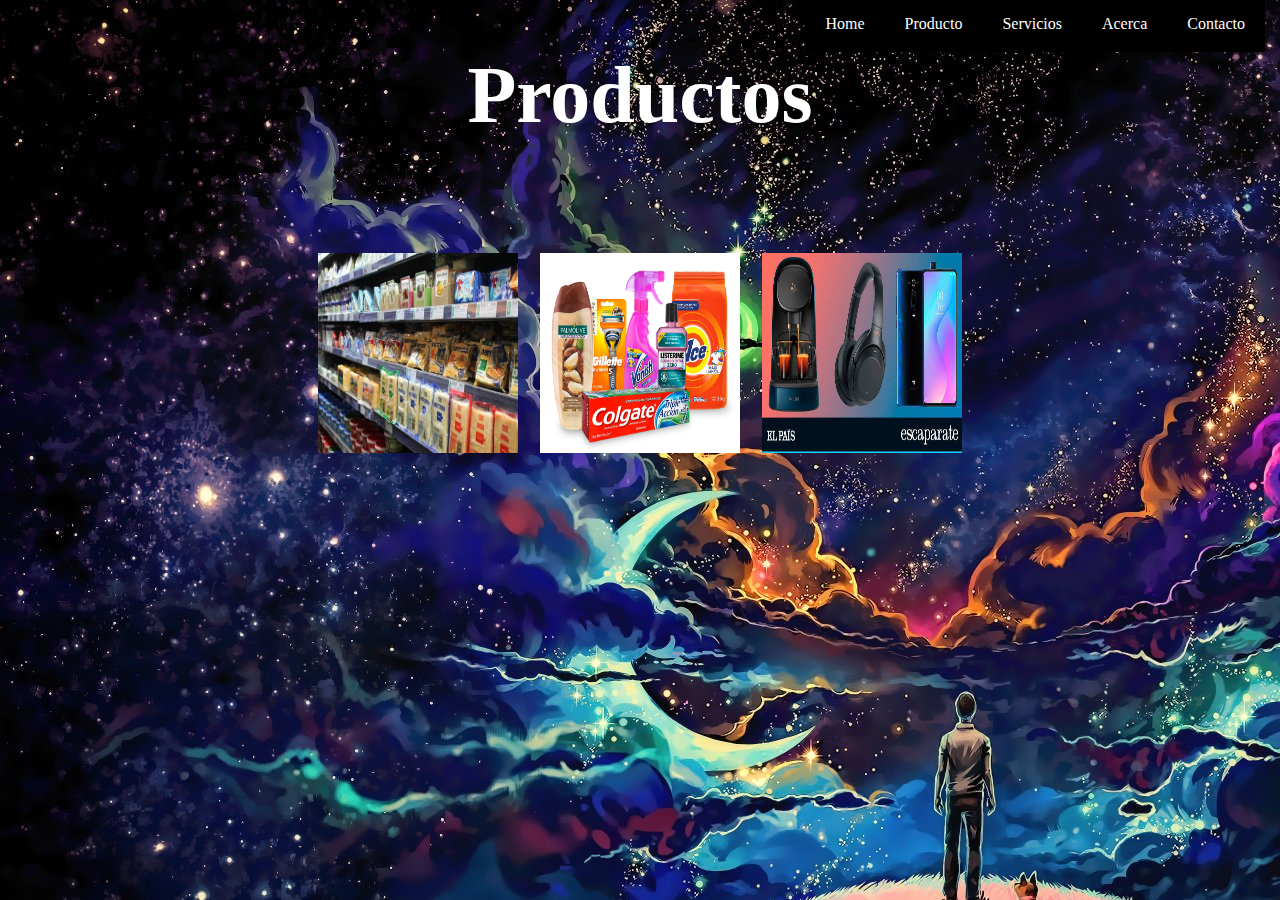
<file: sitioWeb3/paginas/productos.html>
<!DOCTYPE html>
<html lang="en">
<head>
    <meta charset="UTF-8">
    <meta http-equiv="X-UA-Compatible" content="IE=edge">
    <meta name="viewport" content="width=device-width, initial-scale=1.0">
    <link rel="stylesheet" href="../recursos/css/Style.css">
    <title>Document</title>
</head>
<body>
    <div class="der">
		<ul class="menu">
			<li><a href="../index.html">Home</a></li>
            <li><a href="#">Producto</a></li>
            <li><a href="../paginas/servicio.html">Servicios</a></li>
			<li><a href="../paginas/acerca.html">Acerca</a></li>
			<li><a href="paginas/contactos.html">Contacto</a></li>
			
		</ul>
	</div>
    <h2>Productos</h2>
    <section>
        <table>
            <tr> <td><img src= "../recursos/imagenes/1.jpg" alt=""></td><td><img src= "../recursos/imagenes/2.jpg" alt=""></td><td><img src= "../recursos/imagenes/3.jpg" alt=""></td></tr>
            
        </table>
    </section>
   
</body>
</html>
</file>
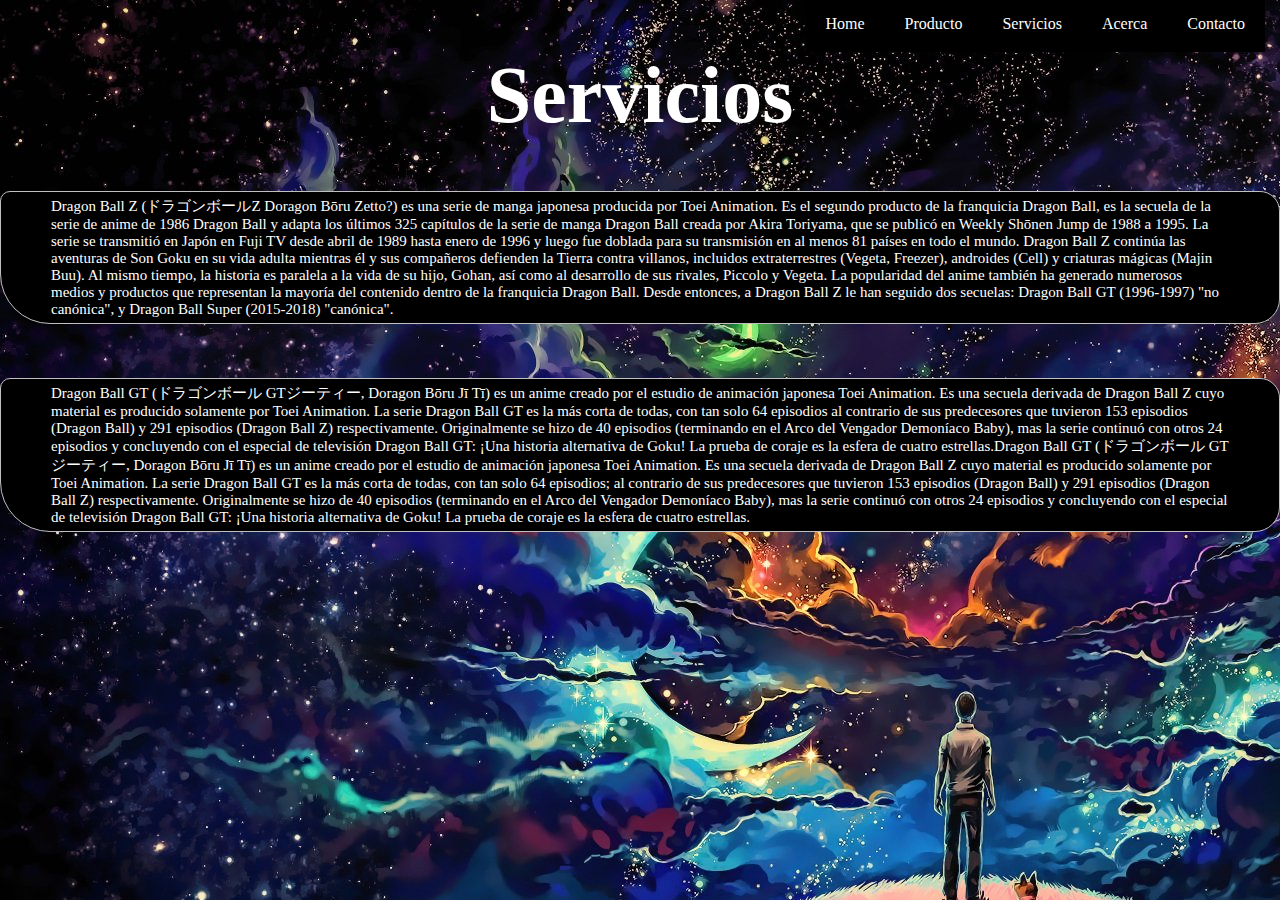
<file: sitioWeb3/paginas/servicio.html>
<!DOCTYPE html>
<html lang="en">
<head>
    <meta charset="UTF-8">
    <meta http-equiv="X-UA-Compatible" content="IE=edge">
    <meta name="viewport" content="width=device-width, initial-scale=1.0">
    <link rel="stylesheet" href="../recursos/css/Style.css">
    <title>Document</title>
</head>
<body>
    <div class="der">
		<ul class="menu">
			<li><a href="../index.html">Home</a></li>
            <li><a href="productos.html">Producto</a></li>
            <li><a href="#">Servicios</a></li>
			<li><a href="acerca.html">Acerca</a></li>
			<li><a href="contactos.html">Contacto</a></li>
			
		</ul>
	</div>
<h2>Servicios</h2>

<section>
    <article>
        <p class="segundo">Dragon Ball Z (ドラゴンボールZ Doragon Bōru Zetto?) es una serie de manga japonesa producida por Toei Animation. Es el segundo producto de la franquicia Dragon Ball, es la secuela de la serie de anime de 1986 Dragon Ball y adapta los últimos 325 capítulos de la serie de manga Dragon Ball creada por Akira Toriyama, que se publicó en Weekly Shōnen Jump de 1988 a 1995. La serie se transmitió en Japón en Fuji TV desde abril de 1989 hasta enero de 1996 y luego fue doblada para su transmisión en al menos 81 países en todo el mundo.

            Dragon Ball Z continúa las aventuras de Son Goku en su vida adulta mientras él y sus compañeros defienden la Tierra contra villanos, incluidos extraterrestres (Vegeta, Freezer), androides (Cell) y criaturas mágicas (Majin Buu). Al mismo tiempo, la historia es paralela a la vida de su hijo, Gohan, así como al desarrollo de sus rivales, Piccolo y Vegeta.
            
            La popularidad del anime también ha generado numerosos medios y productos que representan la mayoría del contenido dentro de la franquicia Dragon Ball.
            
            Desde entonces, a Dragon Ball Z le han seguido dos secuelas: Dragon Ball GT (1996-1997) "no canónica", y Dragon Ball Super (2015-2018) "canónica".</p>
    </article><br><br><br>
    <article><p class="segundo">
        Dragon Ball GT (ドラゴンボール GTジーティー, Doragon Bōru Jī Tī) es un anime 
        creado por el estudio de animación japonesa Toei Animation. Es una secuela 
        derivada de Dragon Ball Z cuyo material es producido solamente por Toei Animation.
         La serie Dragon Ball GT es la más corta de todas, con tan solo 64 episodios 
         al contrario de sus predecesores que tuvieron 153 episodios (Dragon Ball) y 291 episodios (Dragon Ball Z) respectivamente. Originalmente se hizo de 40 episodios (terminando en el Arco del Vengador Demoníaco Baby), mas la serie continuó con otros 24 episodios y concluyendo con el especial de televisión Dragon Ball GT: ¡Una historia alternativa de Goku! La prueba de coraje es la esfera de cuatro estrellas.Dragon Ball GT (ドラゴンボール GTジーティー, Doragon Bōru Jī Tī) es un anime creado por el estudio de animación japonesa Toei Animation. Es una secuela derivada de Dragon Ball Z cuyo material es producido solamente por Toei Animation. La serie Dragon Ball GT es la más corta de todas, con tan solo 64 episodios; al contrario de sus predecesores que tuvieron 153 episodios (Dragon Ball) y 291 episodios (Dragon Ball Z) respectivamente. Originalmente se hizo de 40 episodios (terminando en el Arco del Vengador Demoníaco Baby), mas la serie continuó con otros 24 episodios y concluyendo con el especial de televisión Dragon Ball GT: ¡Una
         historia alternativa de Goku! La prueba de coraje es la esfera de cuatro estrellas.
    </p></article>
</section>
</body>
</html>
</file>
<file: sitioWeb2/recursos/css/style.css>
*{
    margin: 0px;
    padding: 0px;
}
body{
    
    font-family: 'Unna', serif;
    font-size: 1.2em;
    background-image: url("../imagenes/fondo2.jpg");
    background-repeat:no-repeat;
    background-size: cover;
}
#contenedor{
    width: 90%;
    margin: 2px auto;

}
li {
    display: inline;
  }
  li {
    float: left;
  }
  
  a {
    display: block;
    padding: 8px;
    background-color: #51568d;
    color: blanchedalmond;
   
  }
  article{
  
    border: 1px solid silver;
    border-radius: 10px 20px 25px 50px;
    color: aliceblue;
    background-color: black;
  }
  p{
    padding: 5px 50px;
    
  }
 .segundo{
  font-family: 'DM Serif Text', serif;
  
  }
</file>
<file: sitioWeb3/recursos/css/Style.css>
* {
    margin:0px;
    padding:0px;
}

.menu {
    display: inline-flex;
    list-style:none;
   
    

}

.der {
    position: absolute;
    top: 15px;
    right: 15px;
}

.menu a {
    padding: 20px;
    color: rgb(255, 254, 253);
    text-decoration:none;
    background-color: black;
}

.menu a:hover {
    color: rgb(248, 30, 30);
    background-color: rgb(255, 255, 255);
}

body{
    background-image:url(../imagenes/thumb-1920-936378.jpg) ;
    background-repeat: no-repeat;
}


/* Formulario */
h1{
    text-align: center;
}
form{
    top: 80%;
	width:300px;
	padding:30px;
	border-radius:10px;
	margin:auto;
	background-color:#ccc;
}

form label{
	width:72px;
	font-weight:bold;
	display:inline-block;
}

form input[type="text"],
form input[type="email"]{
	width:180px;
	padding:3px 10px;
	border:1px solid #f6f6f6;
	border-radius:3px;
	background-color:#f6f6f6;
	margin:8px 0;
	display:inline-block;
}

form input[type="submit"]{
	width:100%;
	padding:8px 16px;
	margin-top:32px;
	border:1px solid #000;
	border-radius:5px;
	display:block;
	color:#fff;
	background-color:#000;
} 

form input[type="submit"]:hover{
	cursor:pointer;
}

textarea{
	width:100%;
	height:100px;
	border:1px solid #f6f6f6;
	border-radius:3px;
	background-color:#f6f6f6;			
	margin:8px 0;
	resize:none;
	display:block;
}

/* Carrusel */
h2{
    top: 30%;
    color: rgb(255, 255, 255);
    font-size: 80px;
    text-align: center;
    padding: 50px;
}

p{
	color: rgb(255, 255, 255);
	font-size: 15px;
	
}
article{
  
    border: 1px solid silver;
    border-radius: 10px 20px 25px 50px;
    color: aliceblue;
    background-color: black;
  }
  p{
    padding: 5px 50px;
    
  }
 .segundo{
  font-family: 'DM Serif Text', serif;
  
  }
table{
	margin: 0 auto;
	margin-top: 50px;
}
  img{
	width: 200px;
	height: 200px;
	padding: 10px;
  }
</file>
<file: sitioWeb4/recursos/css/Style.css>
/* *{
	padding: 0px;
	margin: 0px;
} */
body{
	font-family: 'Mogra', cursive;
	background-color: rgb(35, 37, 37);
}
.contenedor{
	width: 90%;
	margin: 3px auto;
}
nav{
	background-color: rgb(0, 0, 0);
	color: rgb(255, 255, 255);
	opacity: 0.7;
}

nav ul {
padding: 0px;
list-style: none;
}
/* NOTA PARA EL MENU EN LINEA */
nav li{
	display: inline;
}
nav a{
	text-decoration: none;
	font-size: 1.2em;
	padding-right: 20px;
	color: rgb(255, 255, 255);
}

nav a:hover{
	text-decoration: underline;
	color: rgb(184, 33, 6);
}

header{
	background-image: url(../imagenes/thumb-1920-936378.jpg);
	color: bisque;
	/* height: 400px; es algo parecido a min-heigth*/
	text-align: center;
	min-height: 400px;
	font-size:  30px;
	/* para la parte ded abajo una separacion */
	margin-bottom: 50px; 
	
}

#izquierda{
	width: 25%;
	float: left;
	/* para cuando modificas y se adapta con el box y el border-box */
	padding: 5px 20px;
	box-sizing: border-box;
	background-color: rgb(99, 55, 55);
	color: rgb(255, 255, 255);
}
#principal{
	float: left;
	width: 50%;
	background-color: rgb(96, 71, 119);
	color: rgb(255, 255, 255);
}
main h2{
	text-align: center;
	background-color: rgb(189, 141, 235);
	color: rgb(255, 255, 255);
}
#derecha{
	width: 25%;
	float: left;
	background-color: rgb(43, 39, 97);
	color: rgb(255, 255, 255);

}
footer{
	clear: both;
	text-align: center;	
	background-color: rgb(22, 22, 24);
	color: rgb(255, 255, 255);
}
</file>
<file: sitioWeb5/recursos/css/Style.css>
/* *{
	padding: 0px;
	margin: 0px;
} */
body{
	font-family: 'Lilita One', cursive;

	background-color: rgb(29, 14, 70);
}
.contenedor{
	width: 90%;
	margin: 3px auto;
}
nav{
	background-color: rgb(0, 0, 0);
	color: rgb(255, 255, 255);
	opacity: 0.7;
    padding: 10px;
}

nav ul {
padding: 0px;
list-style: none;
}
/* NOTA PARA EL MENU EN LINEA */
nav li{
	display: inline;
}
nav a{
	text-decoration: none;
	font-size: 1.2em;
	padding-right: 40px;
	color: rgb(255, 255, 255);

}

nav a:hover{
	text-decoration: underline;
	/* color: rgb(111, 231, 121); */
    background-color: rgb(0, 16, 156);
    padding: 23px;
    color: rgb(131, 253, 120);
}

header{
	background-image: url(../imagenes/logo.jpg);
	color: rgb(255, 255, 255);
    background-repeat: no-repeat;
    background-size: cover  ;
	/* height: 400px; es algo parecido a min-heigth*/
	text-align: center;
	min-height: 400px;
	font-size:  30px;
	/* para la parte ded abajo una separacion */
	margin-bottom: 50px; 
    
	
}

#izq{
    width: 25%;
	float: left;
	/* para cuando modificas y se adapta con el box y el border-box */
	padding: 5px 20px;
	box-sizing: border-box;
	background-color: rgb(99, 55, 55);
	color: rgb(255, 255, 255);
   
}#der{
    width: 25%;
	float: right;
	/* para cuando modificas y se adapta con el box y el border-box */
	padding: 5px 20px;
	box-sizing: border-box;
	background-color: rgb(99, 55, 55);
	color: rgb(255, 255, 255);
}
.superior{
   padding: 10px;
   
}

.abajo{
    padding: 10px;
    padding-top: 10px;
    margin: auto;

}
#izquierda{
	width: 50%;
	float: left;
	/* para cuando modificas y se adapta con el box y el border-box */
	padding: 5px 2px;
	box-sizing: border-box;
	background-color: rgb(117, 74, 87);
	color: rgb(255, 255, 255);
}

#principal{
	float: left;
	width: 50%;
	background-color: rgb(96, 71, 119);
	color: rgb(255, 255, 255);
}
main h2{
	text-align: center;
	background-color: rgb(189, 141, 235);
	color: rgb(255, 255, 255);
}
#derecha{
	width: 50%;
	float: right;
    padding: 5px 20px;
	box-sizing: border-box;
	background-color: rgb(39, 97, 56);
	color: rgb(255, 255, 255);

}
footer{
	clear: both;
    font-size: 20px;
	text-align: center;	
	background-color: rgb(22, 22, 24);
	color: rgb(255, 255, 255);
}
</file>
<file: sitioWeb6/recursos/css/Style.css>
*{
    box-sizing: border-box;
    margin: 0px;
    padding: 0px;
    font-size: 20px;
}

body{
    background-color: rgb(22, 22, 24);
    color: aliceblue;
}
.contenedor{
    display: flex;
    flex-direction: row;
    width: 90%;
    margin: 5px auto;
    /* Es para que te lo acomode hacia abajo flex-wrap  */
    flex-wrap: wrap;
    justify-content: center;

}

.contenedor .menu, ul, li{
    display: inline-flex;
    padding-right: 15px;
    font-size: 1.1em;
}
.contenedor .menu, ul, li, a{
    color: rgb(255, 255, 255);
     text-decoration: none;
}
a:hover{
    text-decoration: rgb(122, 26, 10);
    color: rgb(18, 50, 197);
}


.menu{
    width: 95%;
    padding: 15px;
    
}

.caja{
    background-color: rgb(77, 17, 17);
    width: 150px;
    height: 40px;
    color: aliceblue;
    border: 1px silver solid;
    border-radius: 5px;
}
.item{
    width: 33.3%;
    padding: 10px;
    text-align: justify;
}
.item h2{
    color:rgb(221, 69, 69);
}

header h1{
	background-image: url(../imagenes/logo.jpg);
	color: rgb(255, 255, 255);
    background-repeat: no-repeat;
    background-size: cover  ;
	/* height: 400px; es algo parecido a min-heigth*/
	text-align: center;
	min-height: 400px;
	font-size:  40px;
	/* para la parte ded abajo una separacion */
	margin-bottom: 40px; 
    padding-top: 15%;
    
	
}
</file>
<file: sitioWeb7/recursos/css/Style.css>
*{
    box-sizing: border-box;
    margin: 0px;
    padding: 0px;
}

body{
    background-color: rgb(35, 43, 122);
    color: aliceblue;
}
.contenedor{
    display: flex;
    flex-direction: row;
    width: 90%;
    margin: 5px auto;
    /* Es para que te lo acomode hacia abajo flex-wrap  */
    flex-wrap: wrap;
    justify-content: center;

}
.logoTipo img{
    width: 50px;
    height: 50px;
}

.contenedor .menu, ul, li{
    display: inline-flex;
    padding-right: 15px;
    font-size: 1.1em;
}
.contenedor .menu, ul, li, a{
    color: black;
        text-decoration: none;
}
a:hover{
    text-decoration: rgb(122, 26, 10);
    color: aliceblue;
}


.logoTipo{
    width: 15%;
}
.menu{
    width: 45%;
    
}
.botones{
    width: 40%;
    display: flex;
    justify-content: flex-end;
    
}
.caja{
    background-color: rgb(77, 17, 17);
    width: 150px;
    height: 40px;
    color: aliceblue;
    border: 1px silver solid;
    border-radius: 5px;
}
.item{
    width: 33.3%;
    padding: 10px;
    text-align: justify;
}
.item h2{
    color:rgb(221, 69, 69);
}
.producto{
    width: 33.3%;
    padding: 5px;
    
}
.producto img{
    width:100%;
    height: 100%;
   
}
@media (max-width:600px) {
    .contenedor{
       display: flex;
       flex-direction: column;
   }

   .cabecera{
    font-size: 1em;
   }

   .cabecera, .item, .producto{
    width: 100%;
   }

}
</file>
